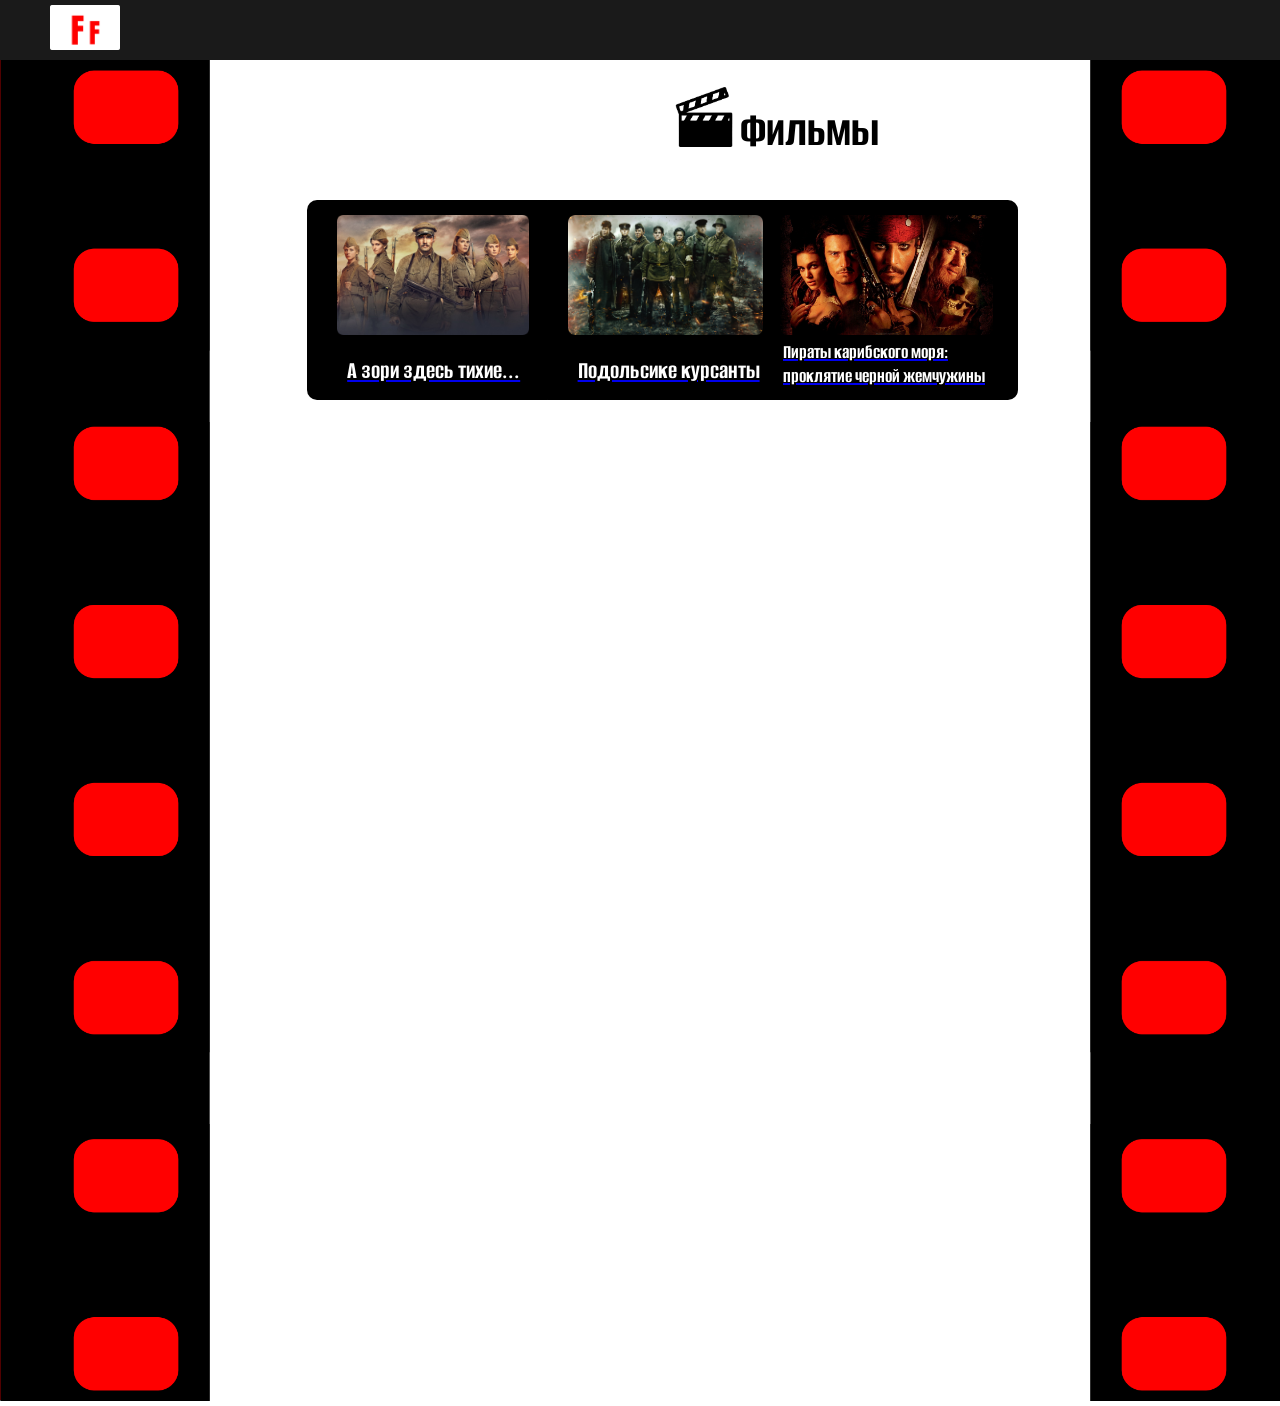
<file: films.html>
<!DOCTYPE html>
<html lang="ru">
<head>
	<meta charset="UTF-8">
	<title>FilmFan</title>
	<link rel="icon" type="image/png." href="img/loo2.png"/>
	<link rel="stylesheet" href="css/stylesF.css">
	
	<link rel="preconnect" href="https://fonts.googleapis.com">
	<link rel="preconnect" href="https://fonts.gstatic.com" crossorigin>
	<link href="https://fonts.googleapis.com/css2?family=Alumni+Sans:wght@200&family=Comfortaa:wght@400;500&family=Comforter&family=Exo+2:wght@300&family=Roboto+Condensed&family=Rubik+Glitch&family=Rubik+Mono+One&display=swap" rel="stylesheet">
	
</head>
<body>
	<header class="header">
		<a href="index.html"><img src="img/loo2.png" hspace="50px" vspace="5px" height="45px"></a>
	</header>
	<section class="fon">
		<center>
			<img src="img/BackgroundF.png" width="1300px">
			<div id="Navfilms">
				<img src="img/znachok1.png" alt="znachok" height="60px">
			<div class="Navfilms">
			<h2>
				<p align="center">Фильмы</p>
			</h2>
		</center>
	</section>
	<div class="tests">
		<a href="#zatemnenief1"><div class="testf1">
			<img src="img/film1.png" alt="pic" height="120px" vspace="15px" hspace="30px">
			<a href="#zatemnenief1" class="nazvanie"><h4 class="film1">А зори здесь тихие...</h4></a>
		</div></a>
		<a href="#zatemnenief2"><div class="testf2">
			<img src="img/film2.png" alt="pic" height="120px" vspace="15px" hspace="30px">
			<a href="#zatemnenief2" class="nazvanie"><h4 class="film2">Подольсике курсанты</h4></a>
		</div></a>
		<a href="#zatemnenief3"><div class="testf3">
			<img src="img/film3.png" alt="pic" height="120px" vspace="15px" hspace="12px">
			<a href="#zatemnenief3" class="nazvanie"><h4 class="film3">Пираты карибского моря:<br>проклятие черной жемчужины</h4></a>
		</div></a>
	</div>
	
	<div id="zatemnenief1">
		<div id="oknof1">
			<h6 class="nazvfilm">А зори здесь тихие...</h6><br>
			<img class="fotkif1" src="img/azori3.jpg" alt="pic" height="150px" vspace="10px">
			<img class="fotkif1" src="img/azori2.jpg" alt="pic" height="150px" vspace="10px">
			<img class="fotkif1" src="img/azori7.jpg" alt="pic" height="150px" vspace="10px">
			<img class="fotkif1" src="img/azori1.jpg" alt="pic" height="150px" vspace="10px"><br>
			<h6><p align="left" class="linef1">Краткое описание:<br>
			Май 1942 года. В самый разгар Великой Отечественной войны вдалеке от линии фронта у забытого богом разъезда<br>
			немцы выбрасывают десант с целью пробраться на Кировскую железную дорогу и Беломорско-Балтийский канал.<br>
			Это не обычные солдаты-пехотинцы, а опытные тренированные диверсанты, элита войск СС. А против них —<br>
			старшина Васков и пять девчонок-зенитчиц. Казалось бы, бой местного значения, но на кону — стратегически<br>
			важная транспортная aртерия, соединяющая значимые центры страны. Смогут ли старшина и его хрупкие новобранцы
			предотвратить нацистскую диверсию, и какой ценой?</p></h6><br>
			
			<a href="testf1.html" class="nachattestf1">Начать тест</a>
			
			<a href="#" class="closef1">Закрыть</a>
		</div>
		</div>
		
		<div id="zatemnenief2">
		<div id="oknof2">
			<h6 class="nazvfilm">Подольские курсанты</h6><br>
			<img class="fotkif1" src="img/podolsk1.jpg" alt="pic" height="150px" vspace="10px">
			<img class="fotkif1" src="img/podolsk3.jpg" alt="pic" height="150px" vspace="10px">
			<img class="fotkif1" src="img/podolsk4.jpg" alt="pic" height="150px" vspace="10px">
			<img class="fotkif1" src="img/podolsk6.jpg" alt="pic" height="150px" vspace="10px"><br>
			<h6><p align="left" class="linef2">Краткое описание:<br>
			Осень 1941 года. В подольских училищах проходят основательную подготовку будущие командиры Красной Армии.<br>
			Большинству еще нет и двадцати лет: они учатся, дружат, влюбляются, строят планы, но когда поступает<br>
			неожиданный приказ выдвигаться на передовую, они идут – на смерть и бессмертие. Немцы прорываются к<br>
			Москве: необходимо мобилизовать все силы, лишь бы задержать противника на пять-шесть дней до подхода<br>
			резервов Ставки. Вместо этого защитникам Ильинского рубежа удается продержаться 12 дней. После неравных<br>
			боев из трех с половиной тысяч курсанто возвращается менее тысячи. За свою короткую юность главные герои<br>
			успевают пережить первую любовь, испытать на прочность мужскую дружбу и спасти Москву, не подпустив к ней врага.</p></h6><br>
			
			<a href="#zatemnenien" class="nachattestf2">Начать тест</a>
			
			<a href="#" class="closef2">Закрыть</a>
		</div>
		</div>
		
		<div id="zatemnenien">
		<div id="oknon">
			<br>
			<br>
			<br>
			Извините, тест по этому фильму ещё не готов, загляните позже!</p></h6><br>
			
			<a href="#" class="closen">Закрыть</a>
		</div>
		</div>
		
		<div id="zatemnenief3">
		<div id="oknof3">
			<h6 class="nazvfilm3">Пираты карибского моря: проклятие черной жемчужины</h6><br>
			<img class="fotkif3" src="img/pir6.jpg" alt="pic" height="150px" vspace="10px">
			<img class="fotkif3" src="img/pir4.jpg" alt="pic" height="150px" vspace="10px">
			<img class="fotkif3" src="img/pir1.jpg" alt="pic" height="150px" vspace="10px">
			<img class="fotkif3" src="img/pir5.jpg" alt="pic" height="150px" vspace="10px"><br>
			<h6><p align="left" class="linef3">Краткое описание:<br>
			<br>
			Жизнь харизматичного авантюриста, капитана Джека Воробья, полная увлекательных приключений, резко меняется,
			когда его заклятый враг капитан Барбосса похищает корабль Джека Черную Жемчужину, а затем нападает на Порт
			Ройал и крадет прекрасную дочь губернатора Элизабет Свонн.
			Друг детства Элизабет Уилл Тернер вместе с Джеком
			возглавляет спасательную экспедицию на самом быстром корабле Британии, чтобы вызволить девушку и заодно
			отобрать у злодея Черную Жемчужину. Вслед за этой парочкой отправляется амбициозный коммодор Норрингтон,
			который к тому же числится женихом Элизабет.
			Однако Уилл не знает, что над Барбоссой висит вечное проклятие,
			при лунном свете превращающее его с командой в живых скелетов. Проклятье будет снято лишь тогда, когда
			украденное золото Ацтеков будет возвращено пиратами на старое место.</p></h6><br>
			
			<a href="testf3.html" class="nachattestf3">Начать тест</a>
			
			<a href="#" class="closef3">Закрыть</a>
		</div>
		</div>
		
</body>
</html>
</file>
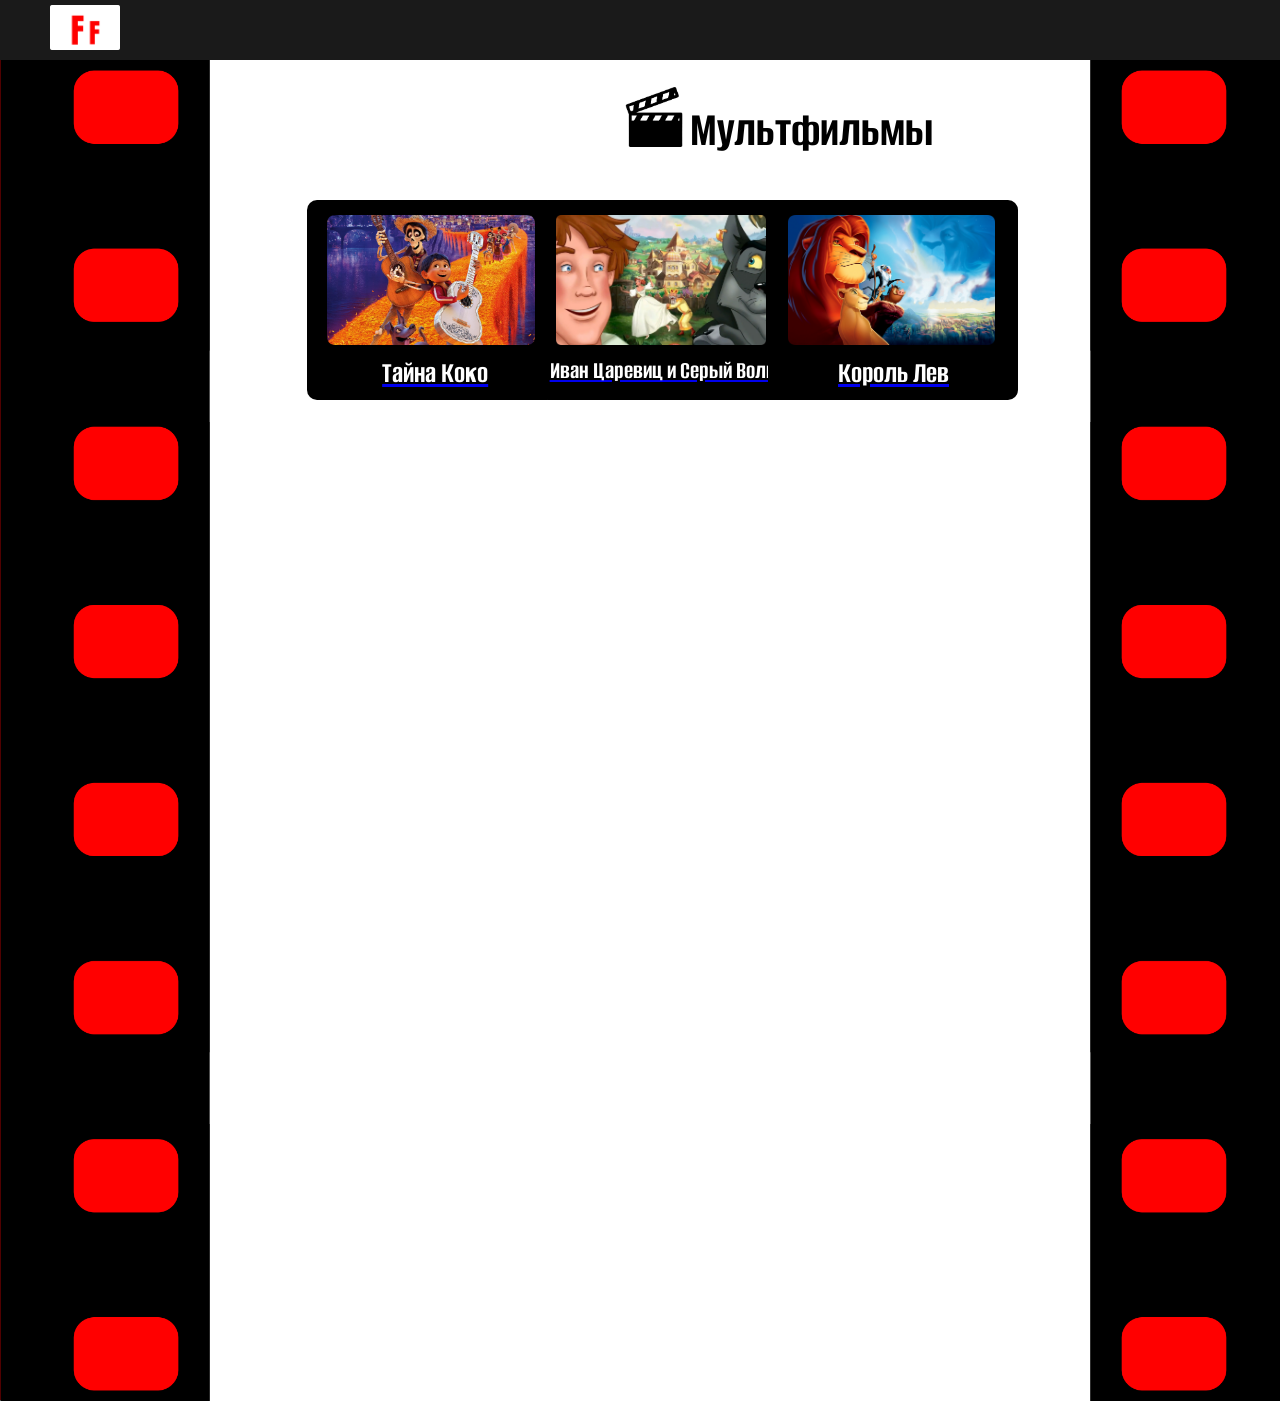
<file: mult.html>
<!DOCTYPE html>
<html lang="ru">
<head>
	<meta charset="UTF-8">
	<title>FilmFan</title>
	<link rel="icon" type="image/png." href="img/loo2.png"/>
	<link rel="stylesheet" href="css/stylesM.css">
	
	<link rel="preconnect" href="https://fonts.googleapis.com">
	<link rel="preconnect" href="https://fonts.gstatic.com" crossorigin>
	<link href="https://fonts.googleapis.com/css2?family=Alumni+Sans:wght@200&family=Comfortaa:wght@400;500&family=Comforter&family=Exo+2:wght@300&family=Roboto+Condensed&family=Rubik+Glitch&family=Rubik+Mono+One&display=swap" rel="stylesheet">
	
</head>
<body>
	<header class="header">
		<a href="index.html"><img src="img/loo2.png" hspace="50px" vspace="5px" height="45px"></a>
	</header>
	<section class="fon">
		<center>
			<img src="img/BackgroundF.png" width="1300px">
			<div id="Navfilms">
				<img src="img/znachok1.png" alt="znachok" height="60px">
			<div class="Navfilms">
			<h2>
				<p align="center">Мультфильмы</p>
			</h2>
		</center>
	</section>
	<div class="tests">
		<a href="#zatemneniem1"><div class="testm1">
			<img src="img/mult1.png" alt="pic" height="130px" vspace="15px" hspace="20px">
			<a href="#zatemneniem1" class="nazvanie"><h5 class="mult1">Тайна Коко</h5></a>
		</div></a>
		<a href="#zatemneniem2"><div class="testm2">
			<img src="img/mult2.png" alt="pic" height="130px" vspace="15px" hspace="18px">
			<a href="#zatemneniem2" class="nazvanie"><h5 class="mult2">Иван Царевиц и Серый Волк</h5></a>
		</div></a>
		<a href="#zatemneniem3"><div class="testm3">
			<img src="img/mult3.png" alt="pic" height="130px" vspace="15px" hspace="20px">
			<a href="#zatemneniem3" class="nazvanie"><h5 class="mult3">Король Лев</h5></a>
		</div></a>
	</div>
	
	<div id="zatemneniem1">
		<div id="oknom1">
			<h6 class="nazvmult1">Тайна Коко</h6><br>
			<img class="fotki" src="img/coco6.jpg" alt="pic" height="135px" vspace="10px">
			<img class="fotki" src="img/coco3.jpg" alt="pic" height="135px" vspace="10px">
			<img class="fotki" src="img/coco2.jpg" alt="pic" height="135px" vspace="10px">
			<img class="fotki" src="img/coco4.jpg" alt="pic" height="135px" vspace="10px"><br>
			<h6><p align="left" class="linem1">Краткое описание:<br>
			<br>
			12-летний Мигель живёт в мексиканской деревушке в семье сапожников и тайно мечтает стать музыкантом. Тайно,
			потому что в его семье музыка считается проклятием. Когда-то его прапрадед оставил жену, прапрабабку Мигеля,
			ради мечты, которая теперь не даёт спокойно жить и его праправнуку. С тех пор музыкальная тема в семье стала
			табу. Мигель обнаруживает, что между ним и его любимым певцом Эрнесто де ла Крусом, ныне покойным,
			существует некая связь. Паренёк отправляется к своему кумиру в Страну Мёртвых, где встречает души предков.
			Мигель знакомится там с духом-скелетом по имени Гектор, который становится его проводником. Вдвоём они
			отправляются на поиски де ла Круса.</p></h6><br>
			
			<a href="testm1.html" class="nachattestm1">Начать тест</a>
			
			<a href="#" class="closem1">Закрыть</a>
		</div>
		</div>
		
		<div id="zatemneniem2">
		<div id="oknom2">
			<h6 class="nazvmult2">Иван Царевич и Серый Волк</h6><br>
			<img class="fotki" src="img/ivan1.jpg" alt="pic" height="135px" vspace="10px">
			<img class="fotki" src="img/ivan2.jpg" alt="pic" height="135px" vspace="10px">
			<img class="fotki" src="img/ivan4.jpg" alt="pic" height="135px" vspace="10px">
			<img class="fotki" src="img/ivan6.jpg" alt="pic" height="135px" vspace="10px"><br>
			<h6><p align="left" class="linem2">Краткое описание:<br>
			<br>
			В некотором царстве, в некотором государстве жила-была царская дочь Василиса. И всем она была хороша –
			и красива, и умна, да только замуж выходить не хотела. И решил тогда царь выдать её за первого встречного.
			А первым встречным оказывается Иван из соседнего царства… Но, чтобы стать мужем царской дочки, нужно Ивану
			пройти сказочное испытание. А приказал ему царь-батюшка пойти Ивану туда «не знаю — куда» и найти «то, не
			знаю что». Отправился Иван со своим помощником Серым Волком в Тридевятое царство. А Кот Учёный рассказал
			ему, что есть один колодец из которого доносятся загадочные звуки, и дал с собой в дорогу волшебное зеркало…</p></h6><br>
			
			<a href="testm2.html" class="nachattestm2">Начать тест</a>
			
			<a href="#" class="closem2">Закрыть</a>
		</div>
		</div>
		
		<div id="zatemneniem3">
		<div id="oknom3">
			<h6 class="nazvmult3">Король Лев</h6><br>
			<img class="fotki" src="img/korol1.jpg" alt="pic" height="150px" vspace="10px">
			<img class="fotki" src="img/korol2.jpg" alt="pic" height="150px" vspace="10px">
			<img class="fotki" src="img/korol3.jpg" alt="pic" height="150px" vspace="10px">
			<img class="fotki" src="img/korol4.jpg" alt="pic" height="150px" vspace="10px"><br>
			<h6><p align="left" class="linem3">Краткое описание:<br>
			<br>
			У величественного Короля-Льва Муфасы рождается наследник по имени Симба. Уже в детстве любознательный
			малыш становится жертвой интриг своего завистливого дяди Шрама, мечтающего о власти.<br>
			<br>
			Симба познаёт горе утраты, предательство и изгнание, но в конце концов обретает верных друзей и находит
			любимую. Закалённый испытаниями, он в нелёгкой борьбе отвоёвывает своё законное место в «Круге жизни»,
			осознав, что значит быть настоящим Королём.</p></h6><br>
			<a href="#zatemnenien" class="nachattestm3">Начать тест</a>
			
			<a href="#" class="closem3">Закрыть</a>
		</div>
		</div>
		
		<div id="zatemnenien">
		<div id="oknon">
			<br>
			<br>
			<br>
			Извините, тест по этому мультфильму ещё не готов, загляните позже!</p></h6><br>
			
			<a href="#" class="closen">Закрыть</a>
		</div>
		</div>
</body>
</html>
</file>
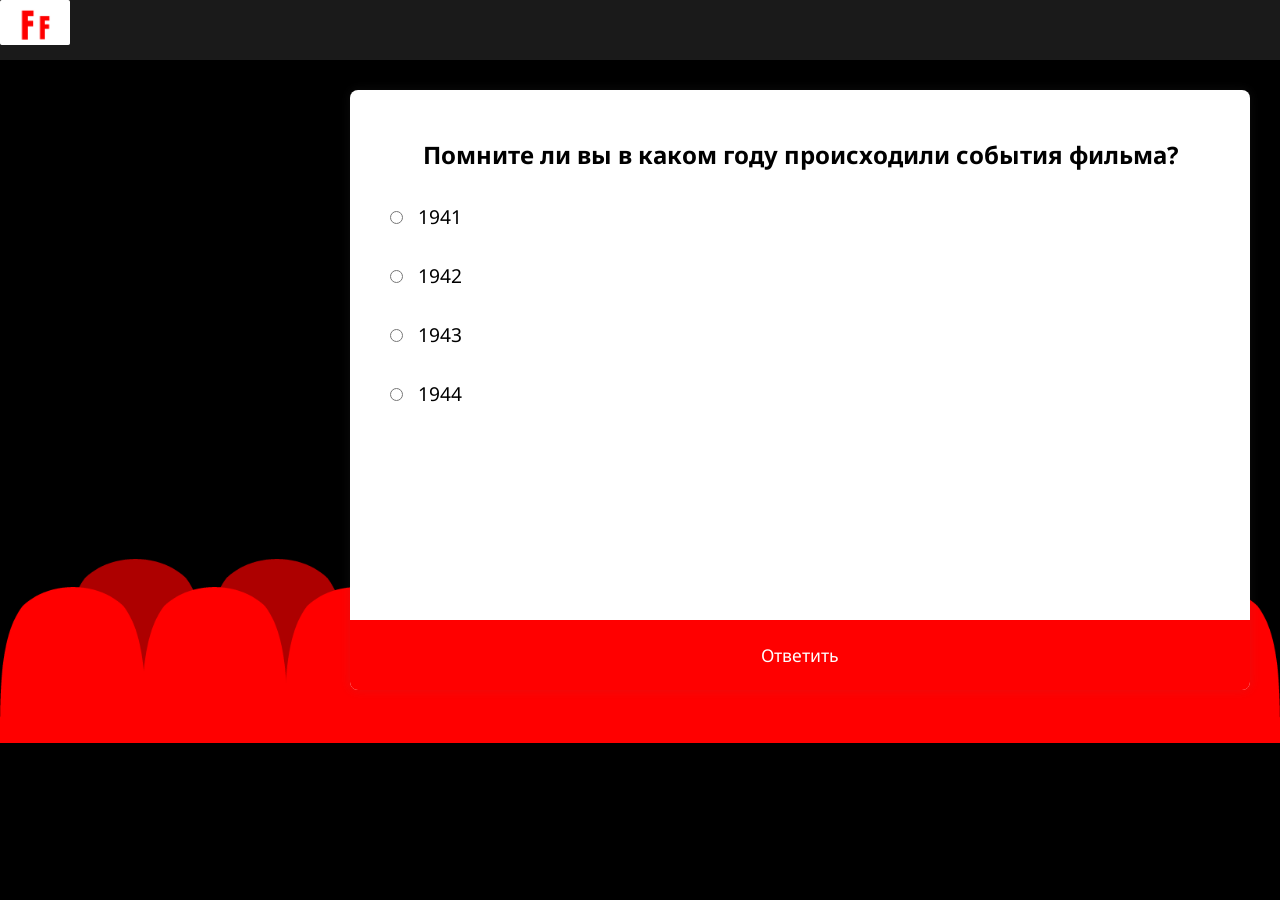
<file: testf1.html>
<!DOCTYPE html>
<html lang="ru">
<head>
	<meta charset="UTF-8">
	<title>FilmFan</title>
	<link rel="icon" type="image/png." href="img/loo2.png"/>
	<link rel="stylesheet" href="css/stylesTF1.css">
	
	<link rel="preconnect" href="https://fonts.googleapis.com">
	<link rel="preconnect" href="https://fonts.gstatic.com" crossorigin>
	<link href="https://fonts.googleapis.com/css2?family=Alumni+Sans:wght@200&family=Comfortaa:wght@400;500&family=Comforter&family=Exo+2:wght@300&family=Roboto+Condensed&family=Rubik+Glitch&family=Rubik+Mono+One&display=swap" rel="stylesheet">
	
	
</head>
<body>

	<header class="header">
		<a href="index.html"><img src="img/loo2.png" class="logo" height="45px" hspace="10px"></a>
	</header>
	
	<section class="fon">
		<img src="img/fon.png" class="imf">
	</section>

	<div class="quiz" id="quiz">

		<div class="quiz-header" id="header">
			<h2 class="title">Загружаем вопрос...</h2>

			<h2 class="title">%title%</h2>
			<h3 class="summary">%message%</h3>
			<p class="result">%result%</p>
		</div>

		<ul class="quiz-list" id="list">
			<li>
				<label>
					<input type="radio" class="answer" name="answer" />
					<span>Ответ...</span>
				</label>
			</li>
			<li>
				<label>
					<input type="radio" class="answer" name="answer" />
					<span>Ответ...</span>
				</label>
			</li>
		</ul>

		<button class="quiz-submit submit" id="submit">Ответить</button>

	</div>

	<script src="js/testf.js"></script>
	
</body>
</html>
</file>
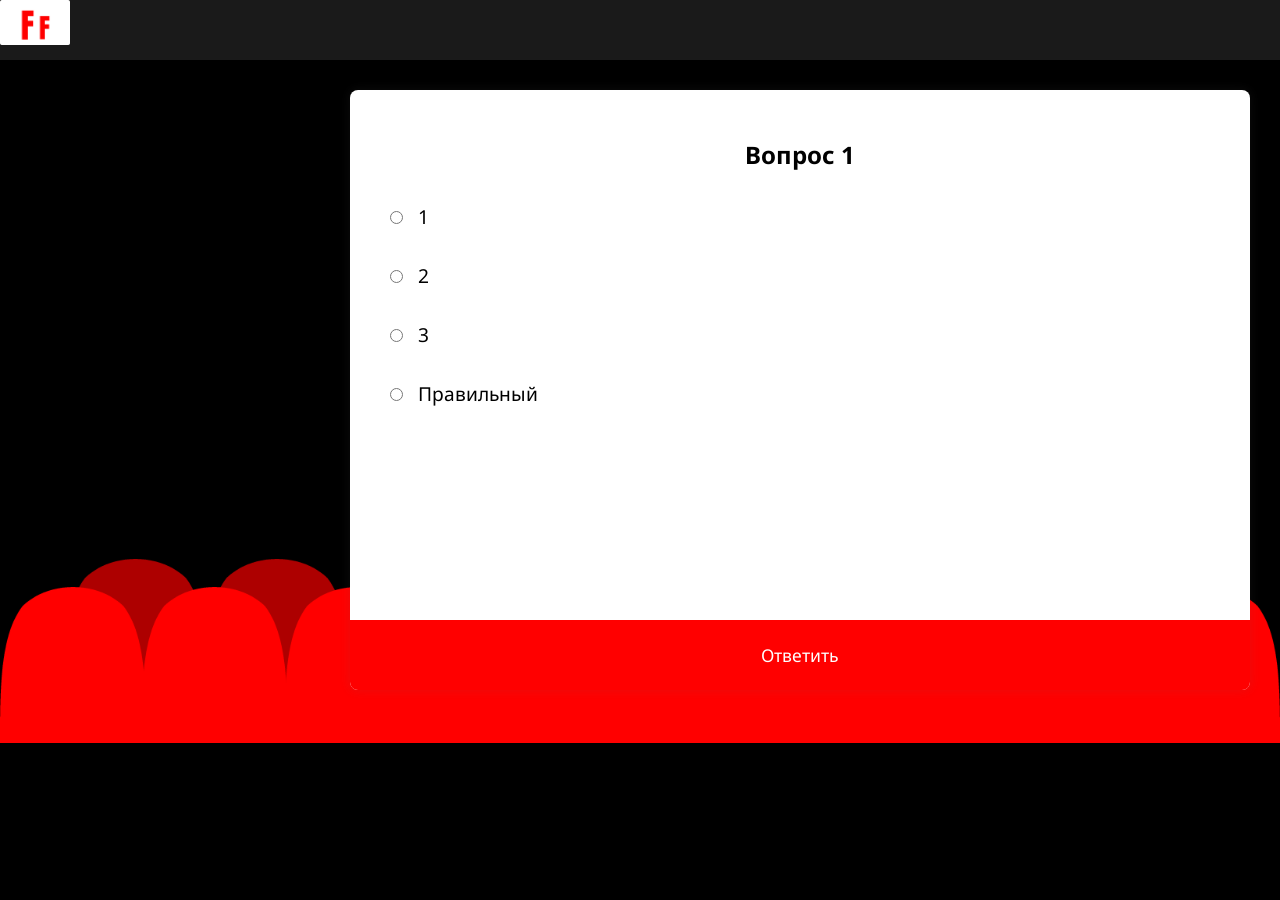
<file: testf2.html>
<!DOCTYPE html>
<html lang="ru">
<head>
	<meta charset="UTF-8">
	<title>FilmFan</title>
	<link rel="icon" type="image/png." href="img/loo2.png"/>
	<link rel="stylesheet" href="css/stylesTF2.css">
	
	<link rel="preconnect" href="https://fonts.googleapis.com">
	<link rel="preconnect" href="https://fonts.gstatic.com" crossorigin>
	<link href="https://fonts.googleapis.com/css2?family=Alumni+Sans:wght@200&family=Comfortaa:wght@400;500&family=Comforter&family=Exo+2:wght@300&family=Roboto+Condensed&family=Rubik+Glitch&family=Rubik+Mono+One&display=swap" rel="stylesheet">
	
	
</head>
<body>

	<header class="header">
		<a href="index.html"><img src="img/loo2.png" class="logo" height="45px" hspace="10px"></a>
	</header>
	
	<section class="fon">
		<img src="img/fon.png" class="imf">
	</section>

	<div class="quiz" id="quiz">

		<div class="quiz-header" id="header">
			<h2 class="title">Загружаем вопрос...</h2>

			<h2 class="title">%title%</h2>
			<h3 class="summary">%message%</h3>
			<p class="result">%result%</p>
		</div>

		<ul class="quiz-list" id="list">
			<li>
				<label>
					<input type="radio" class="answer" name="answer" />
					<span>Ответ...</span>
				</label>
			</li>
			<li>
				<label>
					<input type="radio" class="answer" name="answer" />
					<span>Ответ...</span>
				</label>
			</li>
		</ul>

		<button class="quiz-submit submit" id="submit">Ответить</button>

	</div>

	<script src="js/testf2.js"></script>
	
</body>
</html>
</file>
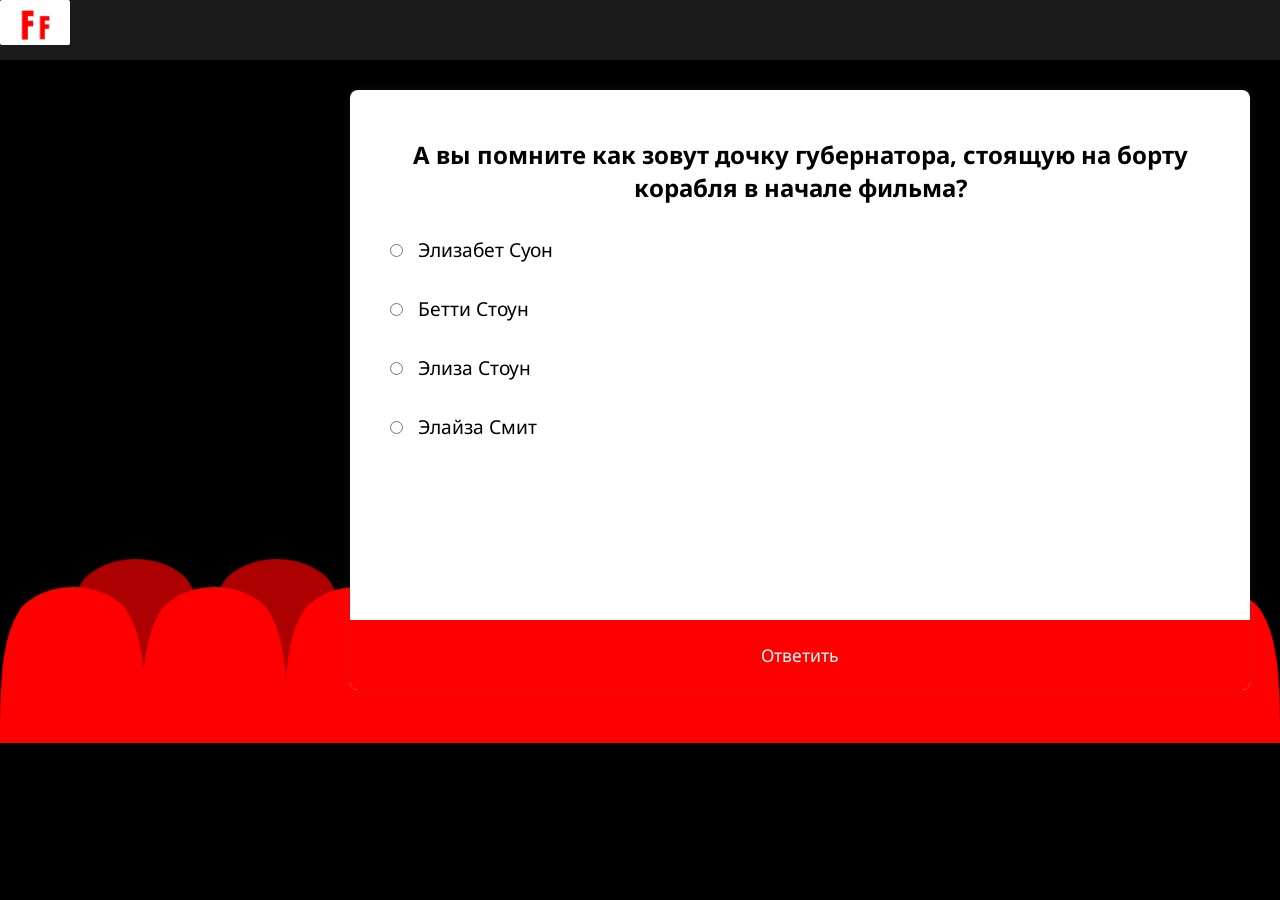
<file: testf3.html>
<!DOCTYPE html>
<html lang="ru">
<head>
	<meta charset="UTF-8">
	<title>FilmFan</title>
	<link rel="icon" type="image/png." href="img/loo2.png"/>
	<link rel="stylesheet" href="css/stylesTF3.css">
	
	<link rel="preconnect" href="https://fonts.googleapis.com">
	<link rel="preconnect" href="https://fonts.gstatic.com" crossorigin>
	<link href="https://fonts.googleapis.com/css2?family=Alumni+Sans:wght@200&family=Comfortaa:wght@400;500&family=Comforter&family=Exo+2:wght@300&family=Roboto+Condensed&family=Rubik+Glitch&family=Rubik+Mono+One&display=swap" rel="stylesheet">
	
	
</head>
<body>

	<header class="header">
		<a href="index.html"><img src="img/loo2.png" class="logo" height="45px" hspace="10px"></a>
	</header>
	
	<section class="fon">
		<img src="img/fon.png" class="imf">
	</section>

	<div class="quiz" id="quiz">

		<div class="quiz-header" id="header">
			<h2 class="title">Загружаем вопрос...</h2>

			<h2 class="title">%title%</h2>
			<h3 class="summary">%message%</h3>
			<p class="result">%result%</p>
		</div>

		<ul class="quiz-list" id="list">
			<li>
				<label>
					<input type="radio" class="answer" name="answer" />
					<span>Ответ...</span>
				</label>
			</li>
			<li>
				<label>
					<input type="radio" class="answer" name="answer" />
					<span>Ответ...</span>
				</label>
			</li>
		</ul>

		<button class="quiz-submit submit" id="submit">Ответить</button>

	</div>

	<script src="js/testf3.js"></script>
	
</body>
</html>
</file>
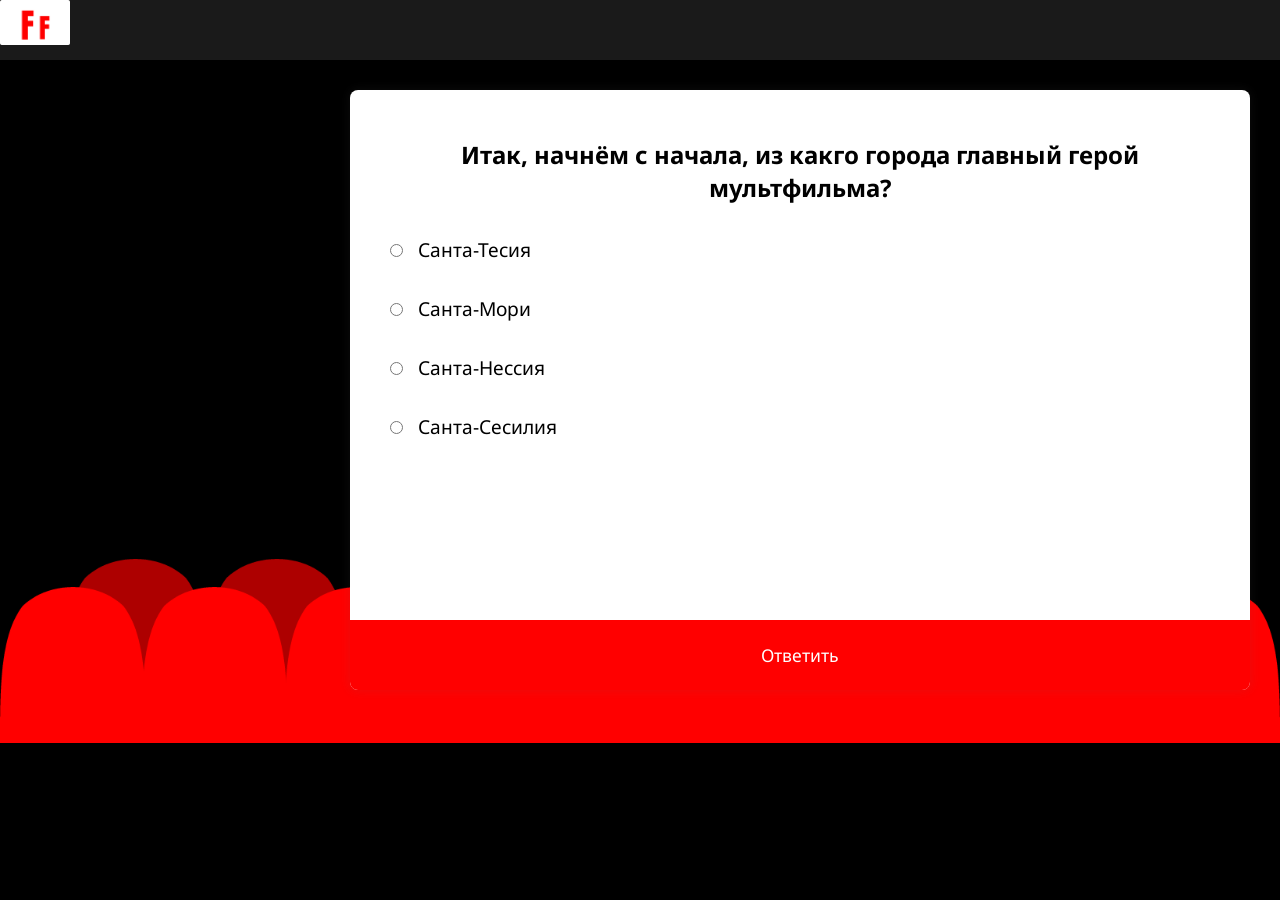
<file: testm1.html>
<!DOCTYPE html>
<html lang="ru">
<head>
	<meta charset="UTF-8">
	<title>FilmFan</title>
	<link rel="icon" type="image/png." href="img/loo2.png"/>
	<link rel="stylesheet" href="css/stylesM1.css">
	
	<link rel="preconnect" href="https://fonts.googleapis.com">
	<link rel="preconnect" href="https://fonts.gstatic.com" crossorigin>
	<link href="https://fonts.googleapis.com/css2?family=Alumni+Sans:wght@200&family=Comfortaa:wght@400;500&family=Comforter&family=Exo+2:wght@300&family=Roboto+Condensed&family=Rubik+Glitch&family=Rubik+Mono+One&display=swap" rel="stylesheet">
	
	
</head>
<body>

	<header class="header">
		<a href="index.html"><img src="img/loo2.png" class="logo" height="45px" hspace="10px"></a>
	</header>
	
	<section class="fon">
		<img src="img/fon.png" class="imf">
	</section>

	<div class="quiz" id="quiz">

		<div class="quiz-header" id="header">
			<h2 class="title">Загружаем вопрос...</h2>

			<h2 class="title">%title%</h2>
			<h3 class="summary">%message%</h3>
			<p class="result">%result%</p>
		</div>

		<ul class="quiz-list" id="list">
			<li>
				<label>
					<input type="radio" class="answer" name="answer" />
					<span>Ответ...</span>
				</label>
			</li>
			<li>
				<label>
					<input type="radio" class="answer" name="answer" />
					<span>Ответ...</span>
				</label>
			</li>
		</ul>

		<button class="quiz-submit submit" id="submit">Ответить</button>

	</div>

	<script src="js/testm1.js"></script>
	
</body>
</html>
</file>
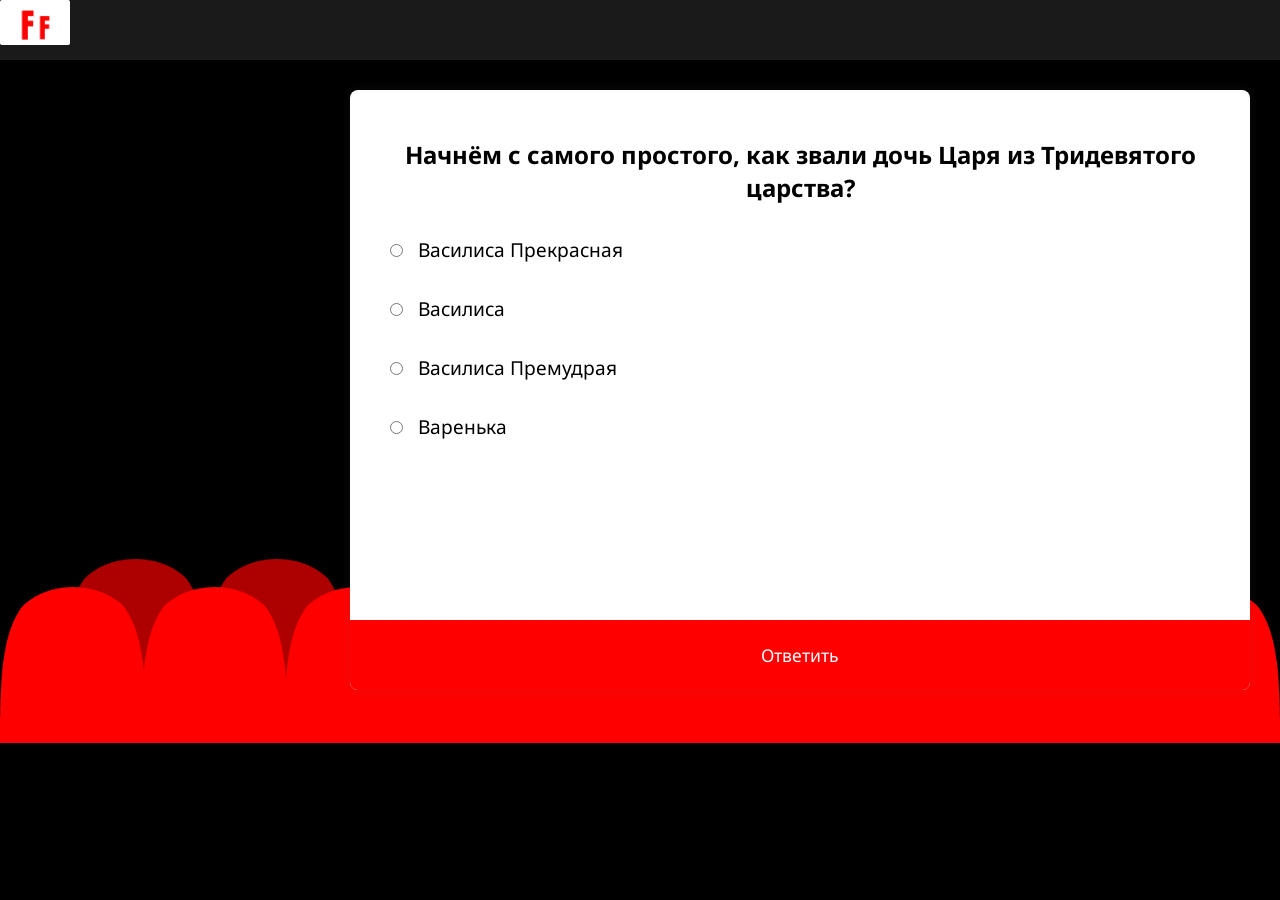
<file: testm2.html>
<!DOCTYPE html>
<html lang="ru">
<head>
	<meta charset="UTF-8">
	<title>FilmFan</title>
	<link rel="icon" type="image/png." href="img/loo2.png"/>
	<link rel="stylesheet" href="css/stylesM2.css">
	
	<link rel="preconnect" href="https://fonts.googleapis.com">
	<link rel="preconnect" href="https://fonts.gstatic.com" crossorigin>
	<link href="https://fonts.googleapis.com/css2?family=Alumni+Sans:wght@200&family=Comfortaa:wght@400;500&family=Comforter&family=Exo+2:wght@300&family=Roboto+Condensed&family=Rubik+Glitch&family=Rubik+Mono+One&display=swap" rel="stylesheet">
	
	
</head>
<body>

	<header class="header">
		<a href="index.html"><img src="img/loo2.png" class="logo" height="45px" hspace="10px"></a>
	</header>
	
	<section class="fon">
		<img src="img/fon.png" class="imf">
	</section>

	<div class="quiz" id="quiz">

		<div class="quiz-header" id="header">
			<h2 class="title">Загружаем вопрос...</h2>

			<h2 class="title">%title%</h2>
			<h3 class="summary">%message%</h3>
			<p class="result">%result%</p>
		</div>

		<ul class="quiz-list" id="list">
			<li>
				<label>
					<input type="radio" class="answer" name="answer" />
					<span>Ответ...</span>
				</label>
			</li>
			<li>
				<label>
					<input type="radio" class="answer" name="answer" />
					<span>Ответ...</span>
				</label>
			</li>
		</ul>

		<button class="quiz-submit submit" id="submit">Ответить</button>

	</div>

	<script src="js/testm2.js"></script>
	
</body>
</html>
</file>
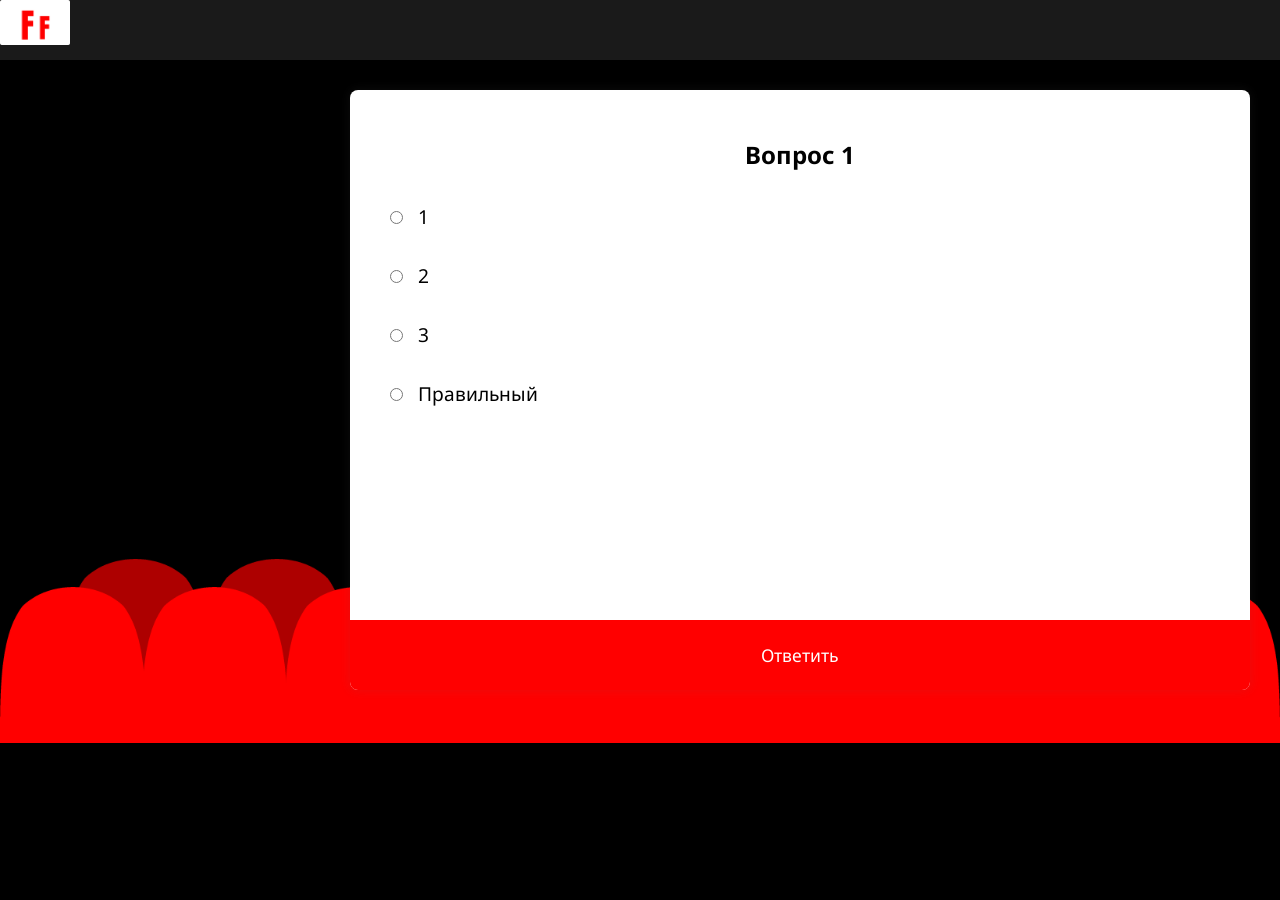
<file: testm3.html>
<!DOCTYPE html>
<html lang="ru">
<head>
	<meta charset="UTF-8">
	<title>FilmFan</title>
	<link rel="icon" type="image/png." href="img/loo2.png"/>
	<link rel="stylesheet" href="css/stylesM3.css">
	
	<link rel="preconnect" href="https://fonts.googleapis.com">
	<link rel="preconnect" href="https://fonts.gstatic.com" crossorigin>
	<link href="https://fonts.googleapis.com/css2?family=Alumni+Sans:wght@200&family=Comfortaa:wght@400;500&family=Comforter&family=Exo+2:wght@300&family=Roboto+Condensed&family=Rubik+Glitch&family=Rubik+Mono+One&display=swap" rel="stylesheet">
	
	
</head>
<body>

	<header class="header">
		<a href="index.html"><img src="img/loo2.png" class="logo" height="45px" hspace="10px"></a>
	</header>
	
	<section class="fon">
		<img src="img/fon.png" class="imf">
	</section>

	<div class="quiz" id="quiz">

		<div class="quiz-header" id="header">
			<h2 class="title">Загружаем вопрос...</h2>

			<h2 class="title">%title%</h2>
			<h3 class="summary">%message%</h3>
			<p class="result">%result%</p>
		</div>

		<ul class="quiz-list" id="list">
			<li>
				<label>
					<input type="radio" class="answer" name="answer" />
					<span>Ответ...</span>
				</label>
			</li>
			<li>
				<label>
					<input type="radio" class="answer" name="answer" />
					<span>Ответ...</span>
				</label>
			</li>
		</ul>

		<button class="quiz-submit submit" id="submit">Ответить</button>

	</div>

	<script src="js/testm3.js"></script>
	
</body>
</html>
</file>
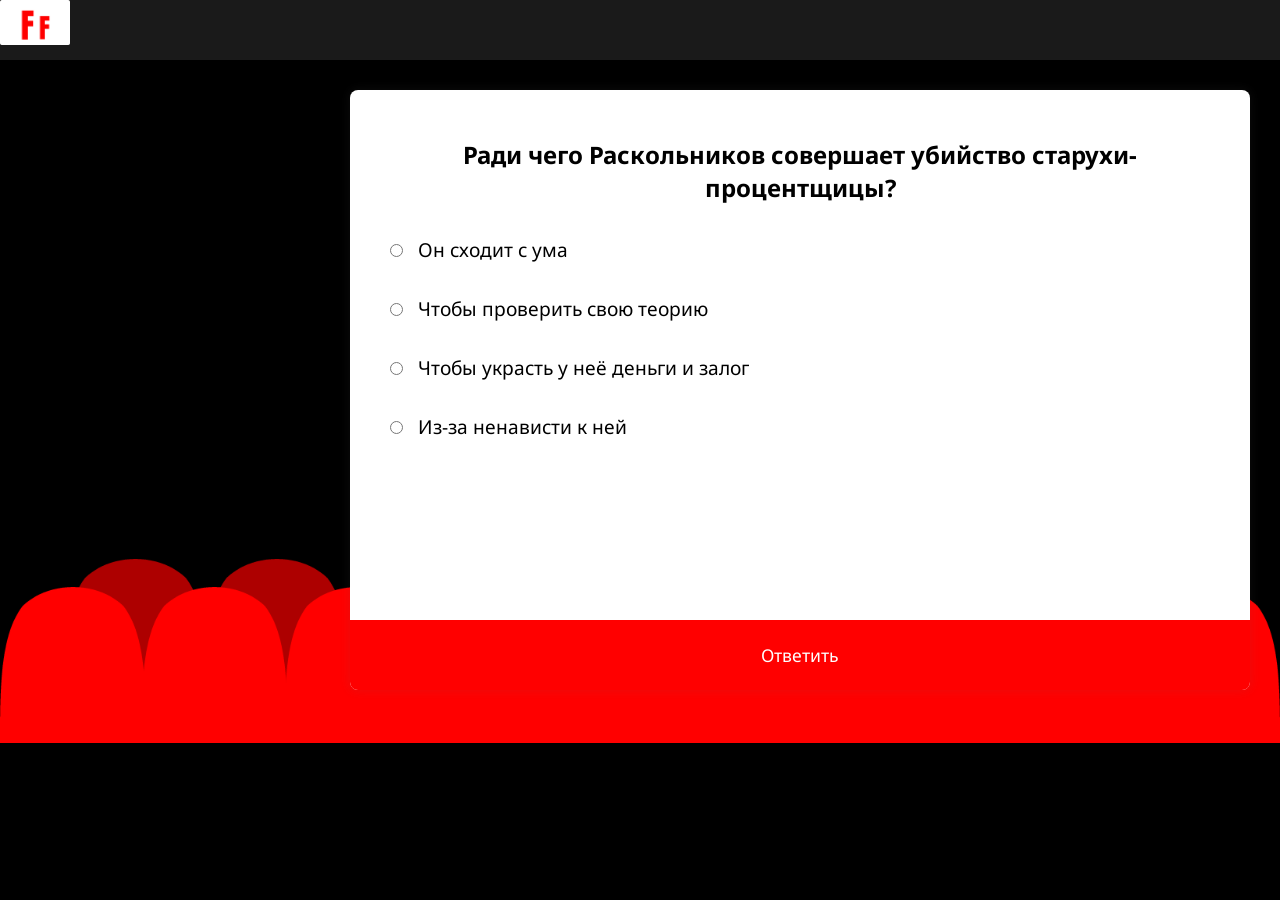
<file: tests1.html>
<!DOCTYPE html>
<html lang="ru">
<head>
	<meta charset="UTF-8">
	<title>FilmFan</title>
	<link rel="icon" type="image/png." href="img/loo2.png"/>
	<link rel="stylesheet" href="css/stylesTS1.css">
	
	<link rel="preconnect" href="https://fonts.googleapis.com">
	<link rel="preconnect" href="https://fonts.gstatic.com" crossorigin>
	<link href="https://fonts.googleapis.com/css2?family=Alumni+Sans:wght@200&family=Comfortaa:wght@400;500&family=Comforter&family=Exo+2:wght@300&family=Roboto+Condensed&family=Rubik+Glitch&family=Rubik+Mono+One&display=swap" rel="stylesheet">
	
	
</head>
<body>

	<header class="header">
		<a href="index.html"><img src="img/loo2.png" class="logo" height="45px" hspace="10px"></a>
	</header>
	
	<section class="fon">
		<img src="img/fon.png" class="imf">
	</section>

	<div class="quiz" id="quiz">

		<div class="quiz-header" id="header">
			<h2 class="title">Загружаем вопрос...</h2>

			<h2 class="title">%title%</h2>
			<h3 class="summary">%message%</h3>
			<p class="result">%result%</p>
		</div>

		<ul class="quiz-list" id="list">
			<li>
				<label>
					<input type="radio" class="answer" name="answer" />
					<span>Ответ...</span>
				</label>
			</li>
			<li>
				<label>
					<input type="radio" class="answer" name="answer" />
					<span>Ответ...</span>
				</label>
			</li>
		</ul>

		<button class="quiz-submit submit" id="submit">Ответить</button>

	</div>

	<script src="js/tests1.js"></script>
	
</body>
</html>
</file>
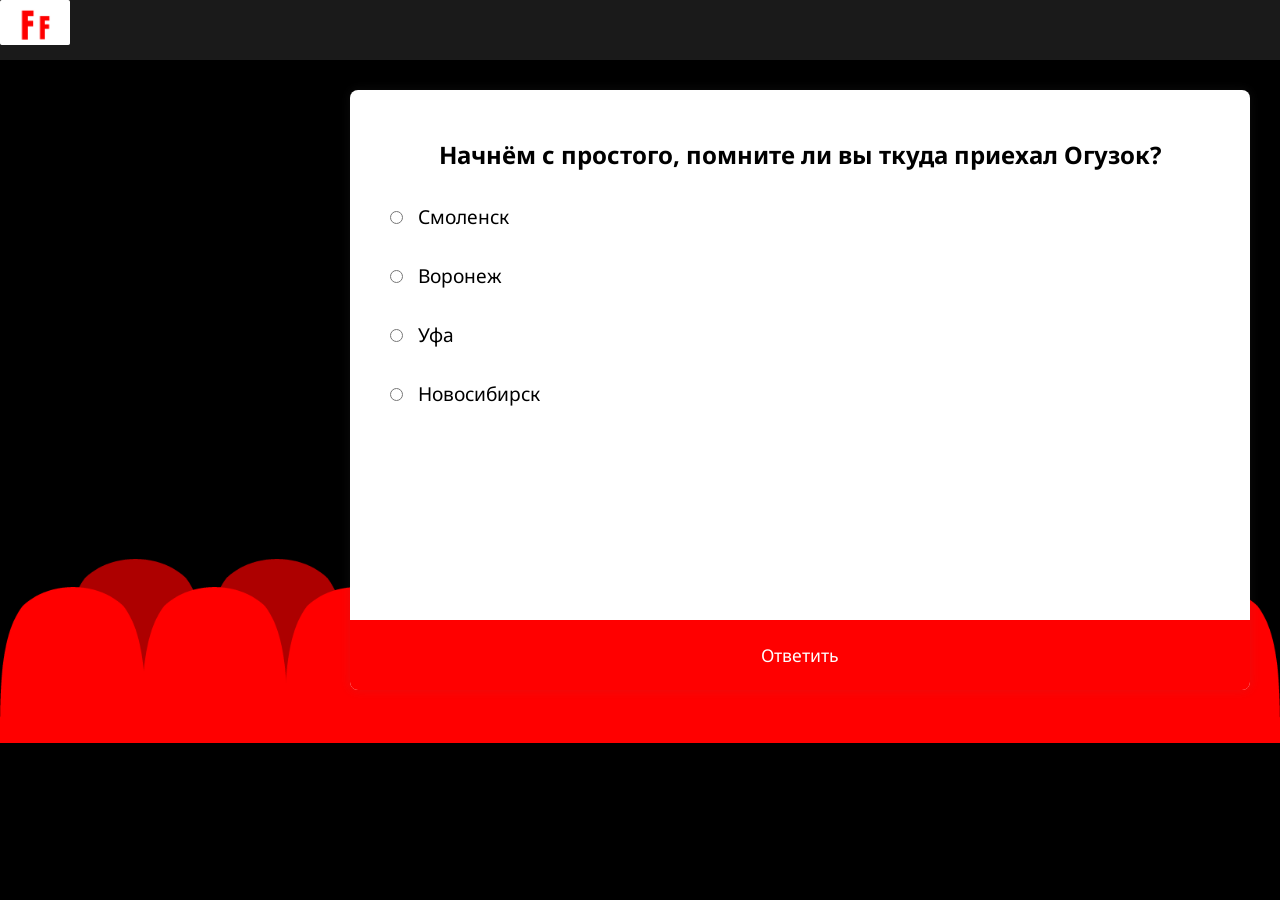
<file: tests2.html>
<!DOCTYPE html>
<html lang="ru">
<head>
	<meta charset="UTF-8">
	<title>FilmFan</title>
	<link rel="icon" type="image/png." href="img/loo2.png"/>
	<link rel="stylesheet" href="css/stylesTS2.css">
	
	<link rel="preconnect" href="https://fonts.googleapis.com">
	<link rel="preconnect" href="https://fonts.gstatic.com" crossorigin>
	<link href="https://fonts.googleapis.com/css2?family=Alumni+Sans:wght@200&family=Comfortaa:wght@400;500&family=Comforter&family=Exo+2:wght@300&family=Roboto+Condensed&family=Rubik+Glitch&family=Rubik+Mono+One&display=swap" rel="stylesheet">
	
	
</head>
<body>

	<header class="header">
		<a href="index.html"><img src="img/loo2.png" class="logo" height="45px" hspace="10px"></a>
	</header>
	
	<section class="fon">
		<img src="img/fon.png" class="imf">
	</section>

	<div class="quiz" id="quiz">

		<div class="quiz-header" id="header">
			<h2 class="title">Загружаем вопрос...</h2>

			<h2 class="title">%title%</h2>
			<h3 class="summary">%message%</h3>
			<p class="result">%result%</p>
		</div>

		<ul class="quiz-list" id="list">
			<li>
				<label>
					<input type="radio" class="answer" name="answer" />
					<span>Ответ...</span>
				</label>
			</li>
			<li>
				<label>
					<input type="radio" class="answer" name="answer" />
					<span>Ответ...</span>
				</label>
			</li>
		</ul>

		<button class="quiz-submit submit" id="submit">Ответить</button>

	</div>

	<script src="js/tests2.js"></script>
	
</body>
</html>
</file>
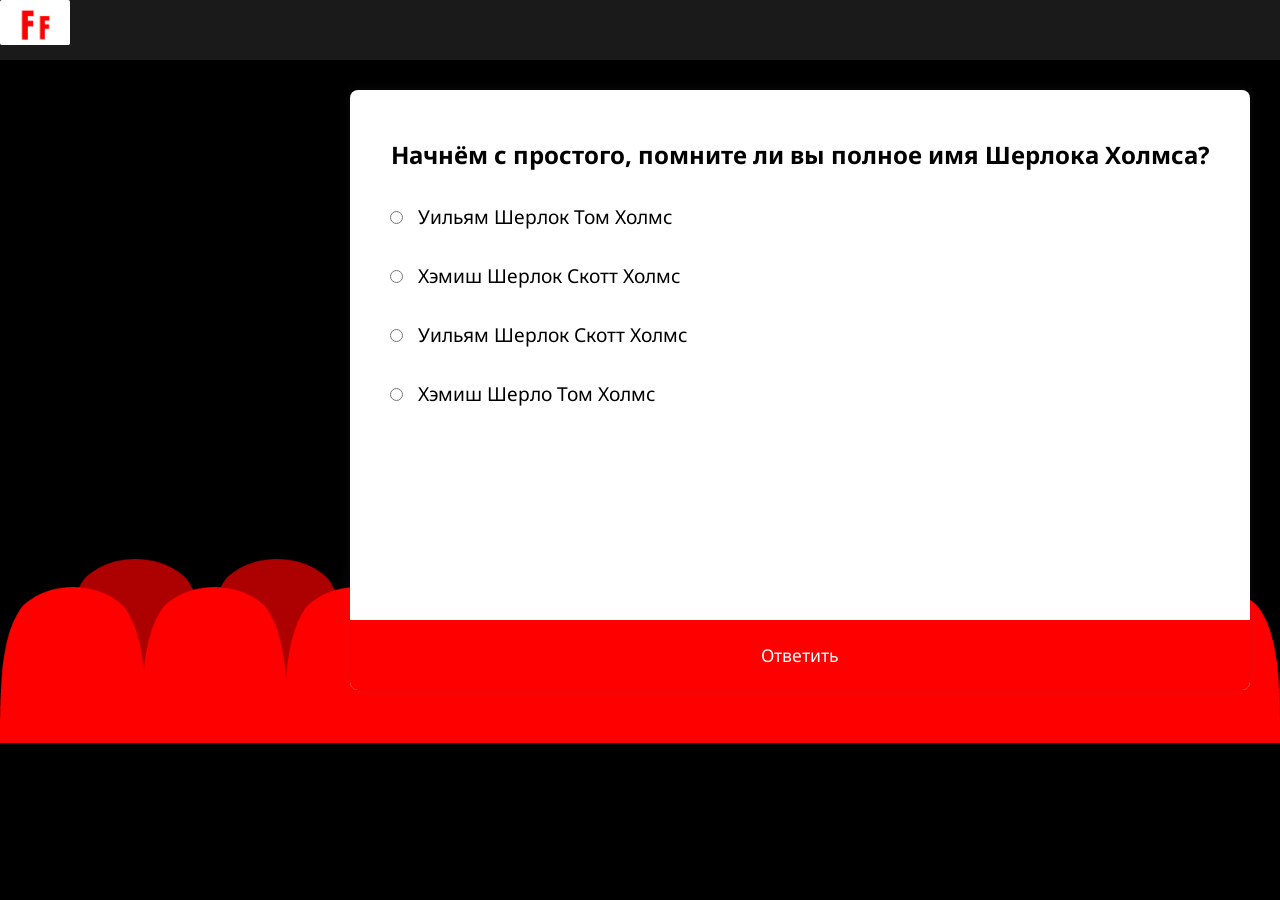
<file: tests3.html>
<!DOCTYPE html>
<html lang="ru">
<head>
	<meta charset="UTF-8">
	<title>FilmFan</title>
	<link rel="icon" type="image/png." href="img/loo2.png"/>
	<link rel="stylesheet" href="css/stylesTS3.css">
	
	<link rel="preconnect" href="https://fonts.googleapis.com">
	<link rel="preconnect" href="https://fonts.gstatic.com" crossorigin>
	<link href="https://fonts.googleapis.com/css2?family=Alumni+Sans:wght@200&family=Comfortaa:wght@400;500&family=Comforter&family=Exo+2:wght@300&family=Roboto+Condensed&family=Rubik+Glitch&family=Rubik+Mono+One&display=swap" rel="stylesheet">
	
	
</head>
<body>

	<header class="header">
		<a href="index.html"><img src="img/loo2.png" class="logo" height="45px" hspace="10px"></a>
	</header>
	
	<section class="fon">
		<img src="img/fon.png" class="imf">
	</section>

	<div class="quiz" id="quiz">

		<div class="quiz-header" id="header">
			<h2 class="title">Загружаем вопрос...</h2>

			<h2 class="title">%title%</h2>
			<h3 class="summary">%message%</h3>
			<p class="result">%result%</p>
		</div>

		<ul class="quiz-list" id="list">
			<li>
				<label>
					<input type="radio" class="answer" name="answer" />
					<span>Ответ...</span>
				</label>
			</li>
			<li>
				<label>
					<input type="radio" class="answer" name="answer" />
					<span>Ответ...</span>
				</label>
			</li>
		</ul>

		<button class="quiz-submit submit" id="submit">Ответить</button>

	</div>

	<script src="js/tests3.js"></script>
	
</body>
</html>
</file>
<file: css/stylesF.css>
body {
	margin: 0px;
	padding: 0px;
	font-family: 'Alumni Sans', sans-serif;
}

.header {
	background: #1a1a1a;
	width: 100%;
	height: 60px;
}

.fon {
	width: 100%;
	background: #ff0000;
	position: relative;
	z-index: -1;
	height: 1340px;
}

h2 {
	position: absolute;
    top: -120%;
	color: #000000;
	padding: 0px;
	font-family: 'Alumni Sans', sans-serif;
    font-size: 50px;
	left: 90px;
}

div#Navfilms {
	position: absolute;
	top: 2%;
	left: 650px;
	color: #000000;
}

.testf1 {
	background: #000000;
	height: 200px;
	width: 250px;
	position: absolute;
	display: block;
	border-radius: 10px;
	left: 24%;
	float: left;
	top: 200px;
}

.testf2 {
	background: #000000;
	height: 200px;
	width: 250px;
	position: absolute;
	display: block;
	border-radius: 10px;
	left: 42%;
	float: left;
	z-index: +1;
	top: 200px;
}

.testf3 {
	background: #000000;
	height: 200px;
	width: 250px;
	position: absolute;
	display: block;
	border-radius: 10px;
	left: 60%;
	float: left;
	z-index: +1;
	top: 200px;
}

.fotkif1 {
	inline: block;
	margin-top: 20px;
}

h6.nazvfilm {
	font-size: 40px;
	left: 400px;
	margin-top: 10px;
}

h4 {
	margin-top: 0px;
	margin-left: 100px;
	color: #000000;
	font-size: 30px;
}

h5 {
	margin-top: 0px;
	margin-left: 100px;
	color: #ffffff;
	font-size: 30px;
	text-decoration: none;
}


h6 {
	margin-top: 0px;
	float: left;
	position: absolute;
}

h4.film1 {
	margin-top: 0px;
	margin-left: 40px;
	color: #fff;
	font-size: 25px;
}

h4.film2 {
	margin-top: 0px;
	margin-left: 40px;
	color: #fff;
	font-size: 25px;
}

#zatemnenief1 {
	background: rgba(26, 26, 26, 0.5);
	width: 100%;
	height: 100%;
	position: absolute;
	top: 0;
	left: 0;
	display: none;
	z-index: +1;
}


#oknof1 {
	width: 1000px;
	height: 650px;
	text-align: center;
	padding: 15px;
	border: 10px solid #ff0000;
	border-radius: 10px;
	color: #fff;
	position: absolute;
	top: 0;
	right: 0;
	bottom: 0;
	left: 0;
	margin: auto;
	background: #000;
	z-index: +1;
	font-size: 40px;
}

#zatemnenief1:target {display: block;}

.linef1 {
	line-height: 1;
	margin: 20px;
}

.nachattestf1 {
	display: inline-block;
	border: 1px solid #ff0000;
	color: #ffffff;
	padding: 0 12px;
	border-radius: 10px;
	margin-top: 250px;
	text-decoration: none;
	background: #ff0000;
	font-size: 40pt;
	cursor:pointer;
	position: absolute;
	left: 400px;
}

.closef1 {
	display: inline-block;
	border: 1px solid #ff0000;
	color: #ffffff;
	padding: 0 12px;
	border-radius: 10px;
	margin-top: 377px;
	text-decoration: none;
	background: #ff0000;
	font-size: 20pt;
	cursor:pointer;

}

.closef1:hover {background: #000000;}

.nachattestf1:hover {background: #000000;}

#zatemnenief2 {
	background: rgba(26, 26, 26, 0.5);
	width: 100%;
	height: 100%;
	position: absolute;
	top: 0;
	left: 0;
	display: none;
	z-index: +1;
}


#oknof2 {
	width: 1000px;
	height: 650px;
	text-align: center;
	padding: 15px;
	border: 10px solid #ff0000;
	border-radius: 10px;
	color: #fff;
	position: absolute;
	top: 0;
	right: 0;
	bottom: 0;
	left: 0;
	margin: auto;
	background: #000;
	z-index: +1;
	font-size: 40px;
}

#zatemnenief2:target {display: block;}

.linef2 {
	line-height: 1;
	margin: 20px;
}

.nachattestf2 {
	display: inline-block;
	border: 1px solid #ff0000;
	color: #ffffff;
	padding: 0 12px;
	border-radius: 10px;
	margin-top: 250px;
	text-decoration: none;
	background: #ff0000;
	font-size: 40pt;
	cursor:pointer;
	position: absolute;
	left: 400px;
}

.closef2 {
	display: inline-block;
	border: 1px solid #ff0000;
	color: #ffffff;
	padding: 0 12px;
	border-radius: 10px;
	margin-top: 370px;
	text-decoration: none;
	background: #ff0000;
	font-size: 20pt;
	cursor:pointer;

}

.closef2:hover {background: #000000;}

.nachattestf2:hover {background: #000000;}

#zatemnenief3 {
	background: rgba(26, 26, 26, 0.5);
	width: 100%;
	height: 100%;
	position: absolute;
	top: 0;
	left: 0;
	display: none;
	z-index: +1;
}


#oknof3 {
	width: 1000px;
	height: 650px;
	text-align: center;
	padding: 15px;
	border: 10px solid #ff0000;
	border-radius: 10px;
	color: #fff;
	position: absolute;
	top: 0;
	right: 0;
	bottom: 0;
	left: 0;
	margin: auto;
	background: #000;
	z-index: +1;
	font-size: 40px;
}

#zatemnenief3:target {display: block;}

.linef3 {
	line-height: 1;
	margin: 20px;
}

.nachattestf3 {
	display: inline-block;
	border: 1px solid #ff0000;
	color: #ffffff;
	padding: 0 12px;
	border-radius: 10px;
	margin-top: 280px;
	text-decoration: none;
	background: #ff0000;
	font-size: 40pt;
	cursor:pointer;
	position: absolute;
	left: 400px;
}

.closef3 {
	display: inline-block;
	border: 1px solid #ff0000;
	color: #ffffff;
	padding: 0 12px;
	border-radius: 10px;
	margin-top: 390px;
	text-decoration: none;
	background: #ff0000;
	font-size: 20pt;
	cursor:pointer;
}

.closef3:hover {background: #000000;}

.nachattestf3:hover {background: #000000;}

h6.nazvfilm3 {
	font-size: 40px;
	left: 200px;
	margin-top: 10px;
}

h4.film3 {
	margin-top: -15px;
	margin-left: 15px;
	color: #fff;
	font-size: 20px;
}

#zatemnenien {
	background: rgba(26, 26, 26, 0.5);
	width: 100%;
	height: 100%;
	position: absolute;
	top: 0;
	left: 0;
	display: none;
	z-index: +1;
}


#oknon {
	width: 1000px;
	height: 400px;
	text-align: center;
	padding: 15px;
	border: 10px solid #ff0000;
	border-radius: 10px;
	color: #fff;
	position: absolute;
	top: 0;
	right: 0;
	bottom: 0;
	left: 0;
	margin: auto;
	background: #000;
	z-index: +1;
	font-size: 40px;
}

#zatemnenien:target {display: block;}

.linen {
	line-height: 1;
	margin: 20px;
}

.closen {
	display: inline-block;
	border: 1px solid #ff0000;
	color: #ffffff;
	padding: 0 12px;
	border-radius: 10px;
	margin-top: 140px;
	text-decoration: none;
	background: #ff0000;
	font-size: 20pt;
	cursor:pointer;
	position: absolute;
	left: 470px;
}

.closen:hover {background: #000000;}
</file>
<file: css/stylesM.css>
body {
	margin: 0px;
	padding: 0px;
	font-family: 'Alumni Sans', sans-serif;
}

.header {
	background: #1a1a1a;
	width: 100%;
	height: 60px;
}

.fon {
	width: 100%;
	background: #ff0000;
	position: relative;
	z-index: -1;
	height: 1340px;
}

h2 {
	position: absolute;
    top: -120%;
	color: #000000;
	padding: 0px;
	font-family: 'Alumni Sans', sans-serif;
    font-size: 50px;
	left: 90px;
}

.fotki {
	inline: block;
	margin-top: 20px;
}

h5.mult1 {
	margin-top: -10px;
	margin-left: 75px;
	color: #fff;
	font-size: 30px;
}

h5.mult2 {
	margin-top: -10px;
	margin-left: 12px;
	color: #fff;
	font-size: 25px;
	text-decoration: none;
}

h5.mult3 {
	margin-top: -10px;
	margin-left: 70px;
	color: #fff;
	font-size: 30px;
	text-decoration: none;
}

h4 {
	margin-top: 0px;
	margin-left: 100px;
	color: #000000;
	font-size: 30px;
}

h6 {
	margin-top: 0px;
	float: left;
	position: absolute;
}

div#Navfilms {
	position: absolute;
	top: 2%;
	left: 600px;
	color: #000000;
}

.testm1 {
	background: #000000;
	height: 200px;
	width: 250px;
	position: absolute;
	display: block;
	border-radius: 10px;
	left: 24%;
	float: left;
	top: 200px;
}

#zatemneniem1 {
	background: rgba(26, 26, 26, 0.5);
	width: 100%;
	height: 100%;
	position: absolute;
	top: 0;
	left: 0;
	display: none;
	z-index: +1;
}


#oknom1 {
	width: 1000px;
	height: 650px;
	text-align: center;
	padding: 15px;
	border: 10px solid #ff0000;
	border-radius: 10px;
	color: #fff;
	position: absolute;
	top: 0;
	right: 0;
	bottom: 0;
	left: 0;
	margin: auto;
	background: #000;
	z-index: +1;
	font-size: 40px;
}

#zatemneniem1:target {display: block;}

.linem1 {
	line-height: 1;
	margin: 20px;
}

.nachattestm1 {
	display: inline-block;
	border: 1px solid #ff0000;
	color: #ffffff;
	padding: 0 12px;
	border-radius: 10px;
	margin-top: 280px;
	text-decoration: none;
	background: #ff0000;
	font-size: 40pt;
	cursor:pointer;
	position: absolute;
	left: 400px;
}

.closem1 {
	display: inline-block;
	border: 1px solid #ff0000;
	color: #ffffff;
	padding: 0 12px;
	border-radius: 10px;
	margin-top: 395px;
	text-decoration: none;
	background: #ff0000;
	font-size: 20pt;
	cursor:pointer;

}

.closem1:hover {background: #000000;}

.nachattestm1:hover {background: #000000;}

h6.nazvmult2 {
	font-size: 40px;
	left: 350px;
	margin-top: 10px;
}

h6.nazvmult1 {
	font-size: 40px;
	left: 450px;
	margin-top: 10px;
}

h6.nazvmult3 {
	font-size: 40px;
	left: 450px;
	margin-top: 10px;
}



.testm2 {
	background: #000000;
	height: 200px;
	width: 250px;
	position: absolute;
	display: block;
	border-radius: 10px;
	left: 42%;
	float: left;
	z-index: +1;
	top: 200px;
}

#zatemneniem2 {
	background: rgba(26, 26, 26, 0.5);
	width: 100%;
	height: 100%;
	position: absolute;
	top: 0;
	left: 0;
	display: none;
	z-index: +1;
}


#oknom2 {
	width: 1000px;
	height: 650px;
	text-align: center;
	padding: 15px;
	border: 10px solid #ff0000;
	border-radius: 10px;
	color: #fff;
	position: absolute;
	top: 0;
	right: 0;
	bottom: 0;
	left: 0;
	margin: auto;
	background: #000;
	z-index: +1;
	font-size: 40px;
}

#zatemneniem2:target {display: block;}

.linem2 {
	line-height: 1;
	margin: 20px;
}

.nachattestm2 {
	display: inline-block;
	border: 1px solid #ff0000;
	color: #ffffff;
	padding: 0 12px;
	border-radius: 10px;
	margin-top: 280px;
	text-decoration: none;
	background: #ff0000;
	font-size: 40pt;
	cursor:pointer;
	position: absolute;
	left: 400px;
}

.closem2 {
	display: inline-block;
	border: 1px solid #ff0000;
	color: #ffffff;
	padding: 0 12px;
	border-radius: 10px;
	margin-top: 395px;
	text-decoration: none;
	background: #ff0000;
	font-size: 20pt;
	cursor:pointer;

}

.closem2:hover {background: #000000;}

.nachattestm2:hover {background: #000000;}

.testm3 {
	background: #000000;
	height: 200px;
	width: 250px;
	position: absolute;
	display: block;
	border-radius: 10px;
	left: 60%;
	float: left;
	z-index: +1;
	top: 200px;
}

#zatemneniem3 {
	background: rgba(26, 26, 26, 0.5);
	width: 100%;
	height: 100%;
	position: absolute;
	top: 0;
	left: 0;
	display: none;
	z-index: +1;
}


#oknom3 {
	width: 1000px;
	height: 650px;
	text-align: center;
	padding: 15px;
	border: 10px solid #ff0000;
	border-radius: 10px;
	color: #fff;
	position: absolute;
	top: 0;
	right: 0;
	bottom: 0;
	left: 0;
	margin: auto;
	background: #000;
	z-index: +1;
	font-size: 40px;
}

#zatemneniem3:target {display: block;}

.linem3 {
	line-height: 1;
	margin: 20px;
}

.nachattestm3 {
	display: inline-block;
	border: 1px solid #ff0000;
	color: #ffffff;
	padding: 0 12px;
	border-radius: 10px;
	margin-top: 250px;
	text-decoration: none;
	background: #ff0000;
	font-size: 40pt;
	cursor:pointer;
	position: absolute;
	left: 400px;
}

.closem3 {
	display: inline-block;
	border: 1px solid #ff0000;
	color: #ffffff;
	padding: 0 12px;
	border-radius: 10px;
	margin-top: 380px;
	text-decoration: none;
	background: #ff0000;
	font-size: 20pt;
	cursor:pointer;

}

.closem3:hover {background: #000000;}

.nachattestm3:hover {background: #000000;}

#zatemnenien {
	background: rgba(26, 26, 26, 0.5);
	width: 100%;
	height: 100%;
	position: absolute;
	top: 0;
	left: 0;
	display: none;
	z-index: +1;
}


#oknon {
	width: 1000px;
	height: 400px;
	text-align: center;
	padding: 15px;
	border: 10px solid #ff0000;
	border-radius: 10px;
	color: #fff;
	position: absolute;
	top: 0;
	right: 0;
	bottom: 0;
	left: 0;
	margin: auto;
	background: #000;
	z-index: +1;
	font-size: 40px;
}

#zatemnenien:target {display: block;}

.linen {
	line-height: 1;
	margin: 20px;
}

.closen {
	display: inline-block;
	border: 1px solid #ff0000;
	color: #ffffff;
	padding: 0 12px;
	border-radius: 10px;
	margin-top: 140px;
	text-decoration: none;
	background: #ff0000;
	font-size: 20pt;
	cursor:pointer;
	position: absolute;
	left: 470px;
}

.closen:hover {background: #000000;}
</file>
<file: css/stylesTF1.css>
@import url("https://fonts.googleapis.com/css2?family=Noto+Sans:wght@400;700&display=swap");

* {
	box-sizing: border-box;
	margin: 0;
	padding: 0;
	font-size: inherit;
}

body {
	font-family: "Noto Sans", sans-serif;
	font-size: 16px;
	background: #c6ffdd;
	background: linear-gradient( to right, #000000, #000000, #000000 );
	display: flex;
	margin: 0;
	height: 100vh;
}

.fon {
	z-index: -1;
	position: fixed;
	margin-bottom: 0;
	top: 25%;
	width: 100%;
}

.imf {
	margin-bottom: 0px;
	width: 100%;
}

.header {
	background: #1a1a1a;
	width: 100%;
	height: 60px;
	margin: 0;
	z-index: +1;
	position: absolute;
}

header.logo {
	margin-left: 50px;
	position: fixed;
	z-index: +1;
}

.quiz {
	position: relative;
	padding: 2rem 2rem calc(2rem + 70px);
	background-color: #fff;
	border-radius: 8px;
	box-shadow: 0 0 10px 2px rgba(100, 100, 100, 0.1);
	width: 900px;
	max-width: 95vw;
	overflow: hidden;
	left: 350px;
	top: 10%;
	margin-bottom: 300px;
	z-index: +1;

}

.title{
	font-size: 1.5rem;
	padding: 1rem 0;
	text-align: center;
	margin: 0;
}

.summary {
	text-align: center;
	margin: 0.5rem 0 1rem;
	font-size: 1.2rem;
	font-weight: 400;
}

.result {
	text-align: center;
	font-size: 1.2rem;
	font-weight: 700;
}

.quiz-list {
	list-style-type: none;
	padding: 0;
}

.quiz-list li {
	font-size: 1.2rem;
}

.quiz-list label {
	cursor: pointer;
	width: 100%;
    display: block;
	padding: 1rem 0.5rem;
}

.quiz-list label:hover {
	background-color: seashell;
}

.quiz-list label.correct {
	color: rgb(36, 144, 77);
	font-weight: bold;
}

.quiz-list label.disabled {
	cursor: no-drop;
}

.quiz-list label.disabled:hover {
	cursor: no-drop;
	background-color: transparent;
}

.quiz-list label.wrong {
	color: rgb(218, 59, 59);
	font-weight: bold;
}

.quiz-list input[type="radio"] {
	margin-right: 10px;
}

.quiz-submit {
	position: absolute;
	left: 0;
	right: 0;
	bottom: 0;
	height: 70px;
	line-height: 70px;
	z-index: +1;
}

.submit {
	background-color: #ff0000;
	color: #fff;
	border: none;
	display: block;
	width: 100%;
	cursor: pointer;
	font-size: 1.1rem;
	font-family: inherit;
	z-index: +1;

}

.submit:hover {
	background-color: ff0000;
}

.submit:focus {
	outline: none;
	background-color: #8B0000;
}

.submit.next {
	background-color: #000000;
}

.submit.next:hover {
	background-color: #222222;
}

.submit.next:focus {
	outline: none;
	background-color: #444444;
}

.quiz-list.shake {
	animation: shake 0.82s cubic-bezier(0.36, 0.07, 0.19, 0.97) both;
	transform: translate3d(0, 0, 0);
	backface-visibility: hidden;
	perspective: 1000px;
	color: #94ca00;
}

@keyframes shake {
	10%,
	90% {
		transform: translate3d(-1px, 0, 0);
	}
	20%,
	80% {
		transform: translate3d(2px, 0, 0);
	}
	30%,
	50%,
	70% {
		transform: translate3d(-4px, 0, 0);
	}
	40%,
	60% {
		transform: translate3d(4px, 0, 0);
	}
}
</file>
<file: css/stylesTF2.css>
@import url("https://fonts.googleapis.com/css2?family=Noto+Sans:wght@400;700&display=swap");

* {
	box-sizing: border-box;
	margin: 0;
	padding: 0;
	font-size: inherit;
}

body {
	font-family: "Noto Sans", sans-serif;
	font-size: 16px;
	background: #c6ffdd;
	background: linear-gradient( to right, #000000, #000000, #000000 );
	display: flex;
	margin: 0;
	height: 100vh;
}

.fon {
	z-index: -1;
	position: fixed;
	margin-bottom: 0;
	top: 25%;
	width: 100%;
}

.imf {
	margin-bottom: 0px;
	width: 100%;
}

.header {
	background: #1a1a1a;
	width: 100%;
	height: 60px;
	margin: 0;
	z-index: +1;
	position: absolute;
}

header.logo {
	margin-left: 50px;
	position: fixed;
	z-index: +1;
}

.quiz {
	position: relative;
	padding: 2rem 2rem calc(2rem + 70px);
	background-color: #fff;
	border-radius: 8px;
	box-shadow: 0 0 10px 2px rgba(100, 100, 100, 0.1);
	width: 900px;
	max-width: 95vw;
	overflow: hidden;
	left: 350px;
	top: 10%;
	margin-bottom: 300px;
	z-index: +1;
}

.title{
	font-size: 1.5rem;
	padding: 1rem 0;
	text-align: center;
	margin: 0;
}

.summary {
	text-align: center;
	margin: 0.5rem 0 1rem;
	font-size: 1.2rem;
	font-weight: 400;
}

.result {
	text-align: center;
	font-size: 1.2rem;
	font-weight: 700;
}

.quiz-list {
	list-style-type: none;
	padding: 0;
}

.quiz-list li {
	font-size: 1.2rem;
}

.quiz-list label {
	cursor: pointer;
	width: 100%;
    display: block;
	padding: 1rem 0.5rem;
}

.quiz-list label:hover {
	background-color: seashell;
}

.quiz-list label.correct {
	color: rgb(36, 144, 77);
	font-weight: bold;
}

.quiz-list label.disabled {
	cursor: no-drop;
}

.quiz-list label.disabled:hover {
	cursor: no-drop;
	background-color: transparent;
}

.quiz-list label.wrong {
	color: rgb(218, 59, 59);
	font-weight: bold;
}

.quiz-list input[type="radio"] {
	margin-right: 10px;
}

.quiz-submit {
	position: absolute;
	left: 0;
	right: 0;
	bottom: 0;
	height: 70px;
	line-height: 70px;
	z-index: +1;
}

.submit {
	background-color: #ff0000;
	color: #fff;
	border: none;
	display: block;
	width: 100%;
	cursor: pointer;
	font-size: 1.1rem;
	font-family: inherit;
	z-index: +1;

}

.submit:hover {
	background-color: ff0000;
}

.submit:focus {
	outline: none;
	background-color: #8B0000;
}

.submit.next {
	background-color: #000000;
}

.submit.next:hover {
	background-color: #222222;
}

.submit.next:focus {
	outline: none;
	background-color: #444444;
}

.quiz-list.shake {
	animation: shake 0.82s cubic-bezier(0.36, 0.07, 0.19, 0.97) both;
	transform: translate3d(0, 0, 0);
	backface-visibility: hidden;
	perspective: 1000px;
	color: #94ca00;
}

@keyframes shake {
	10%,
	90% {
		transform: translate3d(-1px, 0, 0);
	}
	20%,
	80% {
		transform: translate3d(2px, 0, 0);
	}
	30%,
	50%,
	70% {
		transform: translate3d(-4px, 0, 0);
	}
	40%,
	60% {
		transform: translate3d(4px, 0, 0);
	}
}
</file>
<file: css/stylesTF3.css>
@import url("https://fonts.googleapis.com/css2?family=Noto+Sans:wght@400;700&display=swap");

* {
	box-sizing: border-box;
	margin: 0;
	padding: 0;
	font-size: inherit;
}

body {
	font-family: "Noto Sans", sans-serif;
	font-size: 16px;
	background: #c6ffdd;
	background: linear-gradient( to right, #000000, #000000, #000000 );
	display: flex;
	margin: 0;
	height: 100vh;
}

.fon {
	z-index: -1;
	position: fixed;
	margin-bottom: 0;
	top: 25%;
	width: 100%;
}

.imf {
	margin-bottom: 0px;
	width: 100%;
}

.header {
	background: #1a1a1a;
	width: 100%;
	height: 60px;
	margin: 0;
	z-index: +1;
	position: absolute;
}

header.logo {
	margin-left: 50px;
	position: fixed;
	z-index: +1;
}

.quiz {
	position: relative;
	padding: 2rem 2rem calc(2rem + 70px);
	background-color: #fff;
	border-radius: 8px;
	box-shadow: 0 0 10px 2px rgba(100, 100, 100, 0.1);
	width: 900px;
	max-width: 95vw;
	overflow: hidden;
	left: 350px;
	top: 10%;
	margin-bottom: 300px;
	z-index: +1;
}

.title{
	font-size: 1.5rem;
	padding: 1rem 0;
	text-align: center;
	margin: 0;
}

.summary {
	text-align: center;
	margin: 0.5rem 0 1rem;
	font-size: 1.2rem;
	font-weight: 400;
}

.result {
	text-align: center;
	font-size: 1.2rem;
	font-weight: 700;
}

.quiz-list {
	list-style-type: none;
	padding: 0;
}

.quiz-list li {
	font-size: 1.2rem;
}

.quiz-list label {
	cursor: pointer;
	width: 100%;
    display: block;
	padding: 1rem 0.5rem;
}

.quiz-list label:hover {
	background-color: seashell;
}

.quiz-list label.correct {
	color: rgb(36, 144, 77);
	font-weight: bold;
}

.quiz-list label.disabled {
	cursor: no-drop;
}

.quiz-list label.disabled:hover {
	cursor: no-drop;
	background-color: transparent;
}

.quiz-list label.wrong {
	color: rgb(218, 59, 59);
	font-weight: bold;
}

.quiz-list input[type="radio"] {
	margin-right: 10px;
}

.quiz-submit {
	position: absolute;
	left: 0;
	right: 0;
	bottom: 0;
	height: 70px;
	line-height: 70px;
	z-index: +1;
}

.submit {
	background-color: #ff0000;
	color: #fff;
	border: none;
	display: block;
	width: 100%;
	cursor: pointer;
	font-size: 1.1rem;
	font-family: inherit;
	z-index: +1;

}

.submit:hover {
	background-color: ff0000;
}

.submit:focus {
	outline: none;
	background-color: #8B0000;
}

.submit.next {
	background-color: #000000;
}

.submit.next:hover {
	background-color: #222222;
}

.submit.next:focus {
	outline: none;
	background-color: #444444;
}

.quiz-list.shake {
	animation: shake 0.82s cubic-bezier(0.36, 0.07, 0.19, 0.97) both;
	transform: translate3d(0, 0, 0);
	backface-visibility: hidden;
	perspective: 1000px;
	color: #94ca00;
}

@keyframes shake {
	10%,
	90% {
		transform: translate3d(-1px, 0, 0);
	}
	20%,
	80% {
		transform: translate3d(2px, 0, 0);
	}
	30%,
	50%,
	70% {
		transform: translate3d(-4px, 0, 0);
	}
	40%,
	60% {
		transform: translate3d(4px, 0, 0);
	}
}
</file>
<file: css/stylesM1.css>
@import url("https://fonts.googleapis.com/css2?family=Noto+Sans:wght@400;700&display=swap");

* {
	box-sizing: border-box;
	margin: 0;
	padding: 0;
	font-size: inherit;
}

body {
	font-family: "Noto Sans", sans-serif;
	font-size: 16px;
	background: #c6ffdd;
	background: linear-gradient( to right, #000000, #000000, #000000 );
	display: flex;
	margin: 0;
	height: 100vh;
}

.fon {
	z-index: -1;
	position: fixed;
	margin-bottom: 0;
	top: 25%;
	width: 100%;
}

.imf {
	margin-bottom: 0px;
	width: 100%;
}

.header {
	background: #1a1a1a;
	width: 100%;
	height: 60px;
	margin: 0;
	z-index: +1;
	position: absolute;
}

header.logo {
	margin-left: 50px;
	position: fixed;
	z-index: +1;
}

.quiz {
	position: relative;
	padding: 2rem 2rem calc(2rem + 70px);
	background-color: #fff;
	border-radius: 8px;
	box-shadow: 0 0 10px 2px rgba(100, 100, 100, 0.1);
	width: 900px;
	max-width: 95vw;
	overflow: hidden;
	left: 350px;
	top: 10%;
	margin-bottom: 300px;
	z-index: +1;
}

.title{
	font-size: 1.5rem;
	padding: 1rem 0;
	text-align: center;
	margin: 0;
}

.summary {
	text-align: center;
	margin: 0.5rem 0 1rem;
	font-size: 1.2rem;
	font-weight: 400;
}

.result {
	text-align: center;
	font-size: 1.2rem;
	font-weight: 700;
}

.quiz-list {
	list-style-type: none;
	padding: 0;
}

.quiz-list li {
	font-size: 1.2rem;
}

.quiz-list label {
	cursor: pointer;
	width: 100%;
    display: block;
	padding: 1rem 0.5rem;
}

.quiz-list label:hover {
	background-color: seashell;
}

.quiz-list label.correct {
	color: rgb(36, 144, 77);
	font-weight: bold;
}

.quiz-list label.disabled {
	cursor: no-drop;
}

.quiz-list label.disabled:hover {
	cursor: no-drop;
	background-color: transparent;
}

.quiz-list label.wrong {
	color: rgb(218, 59, 59);
	font-weight: bold;
}

.quiz-list input[type="radio"] {
	margin-right: 10px;
}

.quiz-submit {
	position: absolute;
	left: 0;
	right: 0;
	bottom: 0;
	height: 70px;
	line-height: 70px;
	z-index: +1;
}

.submit {
	background-color: #ff0000;
	color: #fff;
	border: none;
	display: block;
	width: 100%;
	cursor: pointer;
	font-size: 1.1rem;
	font-family: inherit;
	z-index: +1;

}

.submit:hover {
	background-color: ff0000;
}

.submit:focus {
	outline: none;
	background-color: #8B0000;
}

.submit.next {
	background-color: #000000;
}

.submit.next:hover {
	background-color: #222222;
}

.submit.next:focus {
	outline: none;
	background-color: #444444;
}

.quiz-list.shake {
	animation: shake 0.82s cubic-bezier(0.36, 0.07, 0.19, 0.97) both;
	transform: translate3d(0, 0, 0);
	backface-visibility: hidden;
	perspective: 1000px;
	color: #94ca00;
}

@keyframes shake {
	10%,
	90% {
		transform: translate3d(-1px, 0, 0);
	}
	20%,
	80% {
		transform: translate3d(2px, 0, 0);
	}
	30%,
	50%,
	70% {
		transform: translate3d(-4px, 0, 0);
	}
	40%,
	60% {
		transform: translate3d(4px, 0, 0);
	}
}
</file>
<file: css/stylesM2.css>
@import url("https://fonts.googleapis.com/css2?family=Noto+Sans:wght@400;700&display=swap");

* {
	box-sizing: border-box;
	margin: 0;
	padding: 0;
	font-size: inherit;
}

body {
	font-family: "Noto Sans", sans-serif;
	font-size: 16px;
	background: #c6ffdd;
	background: linear-gradient( to right, #000000, #000000, #000000 );
	display: flex;
	margin: 0;
	height: 100vh;
}

.fon {
	z-index: -1;
	position: fixed;
	margin-bottom: 0;
	top: 25%;
	width: 100%;
}

.imf {
	margin-bottom: 0px;
	width: 100%;
}

.header {
	background: #1a1a1a;
	width: 100%;
	height: 60px;
	margin: 0;
	z-index: +1;
	position: absolute;
}

header.logo {
	margin-left: 50px;
	position: fixed;
	z-index: +1;
}

.quiz {
	position: relative;
	padding: 2rem 2rem calc(2rem + 70px);
	background-color: #fff;
	border-radius: 8px;
	box-shadow: 0 0 10px 2px rgba(100, 100, 100, 0.1);
	width: 900px;
	max-width: 95vw;
	overflow: hidden;
	left: 350px;
	top: 10%;
	margin-bottom: 300px;
	z-index: +1;
}

.title{
	font-size: 1.5rem;
	padding: 1rem 0;
	text-align: center;
	margin: 0;
}

.summary {
	text-align: center;
	margin: 0.5rem 0 1rem;
	font-size: 1.2rem;
	font-weight: 400;
}

.result {
	text-align: center;
	font-size: 1.2rem;
	font-weight: 700;
}

.quiz-list {
	list-style-type: none;
	padding: 0;
}

.quiz-list li {
	font-size: 1.2rem;
}

.quiz-list label {
	cursor: pointer;
	width: 100%;
    display: block;
	padding: 1rem 0.5rem;
}

.quiz-list label:hover {
	background-color: seashell;
}

.quiz-list label.correct {
	color: rgb(36, 144, 77);
	font-weight: bold;
}

.quiz-list label.disabled {
	cursor: no-drop;
}

.quiz-list label.disabled:hover {
	cursor: no-drop;
	background-color: transparent;
}

.quiz-list label.wrong {
	color: rgb(218, 59, 59);
	font-weight: bold;
}

.quiz-list input[type="radio"] {
	margin-right: 10px;
}

.quiz-submit {
	position: absolute;
	left: 0;
	right: 0;
	bottom: 0;
	height: 70px;
	line-height: 70px;
	z-index: +1;
}

.submit {
	background-color: #ff0000;
	color: #fff;
	border: none;
	display: block;
	width: 100%;
	cursor: pointer;
	font-size: 1.1rem;
	font-family: inherit;
	z-index: +1;

}

.submit:hover {
	background-color: ff0000;
}

.submit:focus {
	outline: none;
	background-color: #8B0000;
}

.submit.next {
	background-color: #000000;
}

.submit.next:hover {
	background-color: #222222;
}

.submit.next:focus {
	outline: none;
	background-color: #444444;
}

.quiz-list.shake {
	animation: shake 0.82s cubic-bezier(0.36, 0.07, 0.19, 0.97) both;
	transform: translate3d(0, 0, 0);
	backface-visibility: hidden;
	perspective: 1000px;
	color: #94ca00;
}

@keyframes shake {
	10%,
	90% {
		transform: translate3d(-1px, 0, 0);
	}
	20%,
	80% {
		transform: translate3d(2px, 0, 0);
	}
	30%,
	50%,
	70% {
		transform: translate3d(-4px, 0, 0);
	}
	40%,
	60% {
		transform: translate3d(4px, 0, 0);
	}
}
</file>
<file: css/stylesM3.css>
@import url("https://fonts.googleapis.com/css2?family=Noto+Sans:wght@400;700&display=swap");

* {
	box-sizing: border-box;
	margin: 0;
	padding: 0;
	font-size: inherit;
}

body {
	font-family: "Noto Sans", sans-serif;
	font-size: 16px;
	background: #c6ffdd;
	background: linear-gradient( to right, #000000, #000000, #000000 );
	display: flex;
	margin: 0;
	height: 100vh;
}

.fon {
	z-index: -1;
	position: fixed;
	margin-bottom: 0;
	top: 25%;
	width: 100%;
}

.imf {
	margin-bottom: 0px;
	width: 100%;
}

.header {
	background: #1a1a1a;
	width: 100%;
	height: 60px;
	margin: 0;
	z-index: +1;
	position: absolute;
}

header.logo {
	margin-left: 50px;
	position: fixed;
	z-index: +1;
}

.quiz {
	position: relative;
	padding: 2rem 2rem calc(2rem + 70px);
	background-color: #fff;
	border-radius: 8px;
	box-shadow: 0 0 10px 2px rgba(100, 100, 100, 0.1);
	width: 900px;
	max-width: 95vw;
	overflow: hidden;
	left: 350px;
	top: 10%;
	margin-bottom: 300px;
	z-index: +1;
}

.title{
	font-size: 1.5rem;
	padding: 1rem 0;
	text-align: center;
	margin: 0;
}

.summary {
	text-align: center;
	margin: 0.5rem 0 1rem;
	font-size: 1.2rem;
	font-weight: 400;
}

.result {
	text-align: center;
	font-size: 1.2rem;
	font-weight: 700;
}

.quiz-list {
	list-style-type: none;
	padding: 0;
}

.quiz-list li {
	font-size: 1.2rem;
}

.quiz-list label {
	cursor: pointer;
	width: 100%;
    display: block;
	padding: 1rem 0.5rem;
}

.quiz-list label:hover {
	background-color: seashell;
}

.quiz-list label.correct {
	color: rgb(36, 144, 77);
	font-weight: bold;
}

.quiz-list label.disabled {
	cursor: no-drop;
}

.quiz-list label.disabled:hover {
	cursor: no-drop;
	background-color: transparent;
}

.quiz-list label.wrong {
	color: rgb(218, 59, 59);
	font-weight: bold;
}

.quiz-list input[type="radio"] {
	margin-right: 10px;
}

.quiz-submit {
	position: absolute;
	left: 0;
	right: 0;
	bottom: 0;
	height: 70px;
	line-height: 70px;
	z-index: +1;
}

.submit {
	background-color: #ff0000;
	color: #fff;
	border: none;
	display: block;
	width: 100%;
	cursor: pointer;
	font-size: 1.1rem;
	font-family: inherit;
	z-index: +1;

}

.submit:hover {
	background-color: ff0000;
}

.submit:focus {
	outline: none;
	background-color: #8B0000;
}

.submit.next {
	background-color: #000000;
}

.submit.next:hover {
	background-color: #222222;
}

.submit.next:focus {
	outline: none;
	background-color: #444444;
}

.quiz-list.shake {
	animation: shake 0.82s cubic-bezier(0.36, 0.07, 0.19, 0.97) both;
	transform: translate3d(0, 0, 0);
	backface-visibility: hidden;
	perspective: 1000px;
	color: #94ca00;
}

@keyframes shake {
	10%,
	90% {
		transform: translate3d(-1px, 0, 0);
	}
	20%,
	80% {
		transform: translate3d(2px, 0, 0);
	}
	30%,
	50%,
	70% {
		transform: translate3d(-4px, 0, 0);
	}
	40%,
	60% {
		transform: translate3d(4px, 0, 0);
	}
}
</file>
<file: css/stylesTS1.css>
@import url("https://fonts.googleapis.com/css2?family=Noto+Sans:wght@400;700&display=swap");

* {
	box-sizing: border-box;
	margin: 0;
	padding: 0;
	font-size: inherit;
}

body {
	font-family: "Noto Sans", sans-serif;
	font-size: 16px;
	background: #c6ffdd;
	background: linear-gradient( to right, #000000, #000000, #000000 );
	display: flex;
	margin: 0;
	height: 100vh;
}

.fon {
	z-index: -1;
	position: fixed;
	margin-bottom: 0;
	top: 25%;
	width: 100%;
}

.imf {
	margin-bottom: 0px;
	width: 100%;
}

.header {
	background: #1a1a1a;
	width: 100%;
	height: 60px;
	margin: 0;
	z-index: +1;
	position: absolute;
}

header.logo {
	margin-left: 50px;
	position: fixed;
	z-index: +1;
}

.quiz {
	position: relative;
	padding: 2rem 2rem calc(2rem + 70px);
	background-color: #fff;
	border-radius: 8px;
	box-shadow: 0 0 10px 2px rgba(100, 100, 100, 0.1);
	width: 900px;
	max-width: 95vw;
	overflow: hidden;
	left: 350px;
	top: 10%;
	margin-bottom: 300px;
	z-index: +1;
}

.title{
	font-size: 1.5rem;
	padding: 1rem 0;
	text-align: center;
	margin: 0;
}

.summary {
	text-align: center;
	margin: 0.5rem 0 1rem;
	font-size: 1.2rem;
	font-weight: 400;
}

.result {
	text-align: center;
	font-size: 1.2rem;
	font-weight: 700;
}

.quiz-list {
	list-style-type: none;
	padding: 0;
}

.quiz-list li {
	font-size: 1.2rem;
}

.quiz-list label {
	cursor: pointer;
	width: 100%;
    display: block;
	padding: 1rem 0.5rem;
}

.quiz-list label:hover {
	background-color: seashell;
}

.quiz-list label.correct {
	color: rgb(36, 144, 77);
	font-weight: bold;
}

.quiz-list label.disabled {
	cursor: no-drop;
}

.quiz-list label.disabled:hover {
	cursor: no-drop;
	background-color: transparent;
}

.quiz-list label.wrong {
	color: rgb(218, 59, 59);
	font-weight: bold;
}

.quiz-list input[type="radio"] {
	margin-right: 10px;
}

.quiz-submit {
	position: absolute;
	left: 0;
	right: 0;
	bottom: 0;
	height: 70px;
	line-height: 70px;
	z-index: +1;
}

.submit {
	background-color: #ff0000;
	color: #fff;
	border: none;
	display: block;
	width: 100%;
	cursor: pointer;
	font-size: 1.1rem;
	font-family: inherit;
	z-index: +1;

}

.submit:hover {
	background-color: ff0000;
}

.submit:focus {
	outline: none;
	background-color: #8B0000;
}

.submit.next {
	background-color: #000000;
}

.submit.next:hover {
	background-color: #222222;
}

.submit.next:focus {
	outline: none;
	background-color: #444444;
}

.quiz-list.shake {
	animation: shake 0.82s cubic-bezier(0.36, 0.07, 0.19, 0.97) both;
	transform: translate3d(0, 0, 0);
	backface-visibility: hidden;
	perspective: 1000px;
	color: #94ca00;
}

@keyframes shake {
	10%,
	90% {
		transform: translate3d(-1px, 0, 0);
	}
	20%,
	80% {
		transform: translate3d(2px, 0, 0);
	}
	30%,
	50%,
	70% {
		transform: translate3d(-4px, 0, 0);
	}
	40%,
	60% {
		transform: translate3d(4px, 0, 0);
	}
}
</file>
<file: css/stylesTS2.css>
@import url("https://fonts.googleapis.com/css2?family=Noto+Sans:wght@400;700&display=swap");

* {
	box-sizing: border-box;
	margin: 0;
	padding: 0;
	font-size: inherit;
}

body {
	font-family: "Noto Sans", sans-serif;
	font-size: 16px;
	background: #c6ffdd;
	background: linear-gradient( to right, #000000, #000000, #000000 );
	display: flex;
	margin: 0;
	height: 100vh;
}

.fon {
	z-index: -1;
	position: fixed;
	margin-bottom: 0;
	top: 25%;
	width: 100%;
}

.imf {
	margin-bottom: 0px;
	width: 100%;
}

.header {
	background: #1a1a1a;
	width: 100%;
	height: 60px;
	margin: 0;
	z-index: +1;
	position: absolute;
}

header.logo {
	margin-left: 50px;
	position: fixed;
	z-index: +1;
}

.quiz {
	position: relative;
	padding: 2rem 2rem calc(2rem + 70px);
	background-color: #fff;
	border-radius: 8px;
	box-shadow: 0 0 10px 2px rgba(100, 100, 100, 0.1);
	width: 900px;
	max-width: 95vw;
	overflow: hidden;
	left: 350px;
	top: 10%;
	margin-bottom: 300px;
	z-index: +1;
}

.title{
	font-size: 1.5rem;
	padding: 1rem 0;
	text-align: center;
	margin: 0;
}

.summary {
	text-align: center;
	margin: 0.5rem 0 1rem;
	font-size: 1.2rem;
	font-weight: 400;
}

.result {
	text-align: center;
	font-size: 1.2rem;
	font-weight: 700;
}

.quiz-list {
	list-style-type: none;
	padding: 0;
}

.quiz-list li {
	font-size: 1.2rem;
}

.quiz-list label {
	cursor: pointer;
	width: 100%;
    display: block;
	padding: 1rem 0.5rem;
}

.quiz-list label:hover {
	background-color: seashell;
}

.quiz-list label.correct {
	color: rgb(36, 144, 77);
	font-weight: bold;
}

.quiz-list label.disabled {
	cursor: no-drop;
}

.quiz-list label.disabled:hover {
	cursor: no-drop;
	background-color: transparent;
}

.quiz-list label.wrong {
	color: rgb(218, 59, 59);
	font-weight: bold;
}

.quiz-list input[type="radio"] {
	margin-right: 10px;
}

.quiz-submit {
	position: absolute;
	left: 0;
	right: 0;
	bottom: 0;
	height: 70px;
	line-height: 70px;
	z-index: +1;
}

.submit {
	background-color: #ff0000;
	color: #fff;
	border: none;
	display: block;
	width: 100%;
	cursor: pointer;
	font-size: 1.1rem;
	font-family: inherit;
	z-index: +1;

}

.submit:hover {
	background-color: ff0000;
}

.submit:focus {
	outline: none;
	background-color: #8B0000;
}

.submit.next {
	background-color: #000000;
}

.submit.next:hover {
	background-color: #222222;
}

.submit.next:focus {
	outline: none;
	background-color: #444444;
}

.quiz-list.shake {
	animation: shake 0.82s cubic-bezier(0.36, 0.07, 0.19, 0.97) both;
	transform: translate3d(0, 0, 0);
	backface-visibility: hidden;
	perspective: 1000px;
	color: #94ca00;
}

@keyframes shake {
	10%,
	90% {
		transform: translate3d(-1px, 0, 0);
	}
	20%,
	80% {
		transform: translate3d(2px, 0, 0);
	}
	30%,
	50%,
	70% {
		transform: translate3d(-4px, 0, 0);
	}
	40%,
	60% {
		transform: translate3d(4px, 0, 0);
	}
}
</file>
<file: css/stylesTS3.css>
@import url("https://fonts.googleapis.com/css2?family=Noto+Sans:wght@400;700&display=swap");

* {
	box-sizing: border-box;
	margin: 0;
	padding: 0;
	font-size: inherit;
}

body {
	font-family: "Noto Sans", sans-serif;
	font-size: 16px;
	background: #c6ffdd;
	background: linear-gradient( to right, #000000, #000000, #000000 );
	display: flex;
	margin: 0;
	height: 100vh;
}

.fon {
	z-index: -1;
	position: fixed;
	margin-bottom: 0;
	top: 25%;
	width: 100%;
}

.imf {
	margin-bottom: 0px;
	width: 100%;
}

.header {
	background: #1a1a1a;
	width: 100%;
	height: 60px;
	margin: 0;
	z-index: +1;
	position: absolute;
}

header.logo {
	margin-left: 50px;
	position: fixed;
	z-index: +1;
}

.quiz {
	position: relative;
	padding: 2rem 2rem calc(2rem + 70px);
	background-color: #fff;
	border-radius: 8px;
	box-shadow: 0 0 10px 2px rgba(100, 100, 100, 0.1);
	width: 900px;
	max-width: 95vw;
	overflow: hidden;
	left: 350px;
	top: 10%;
	margin-bottom: 300px;
	z-index: +1;
}

.title{
	font-size: 1.5rem;
	padding: 1rem 0;
	text-align: center;
	margin: 0;
}

.summary {
	text-align: center;
	margin: 0.5rem 0 1rem;
	font-size: 1.2rem;
	font-weight: 400;
}

.result {
	text-align: center;
	font-size: 1.2rem;
	font-weight: 700;
}

.quiz-list {
	list-style-type: none;
	padding: 0;
}

.quiz-list li {
	font-size: 1.2rem;
}

.quiz-list label {
	cursor: pointer;
	width: 100%;
    display: block;
	padding: 1rem 0.5rem;
}

.quiz-list label:hover {
	background-color: seashell;
}

.quiz-list label.correct {
	color: rgb(36, 144, 77);
	font-weight: bold;
}

.quiz-list label.disabled {
	cursor: no-drop;
}

.quiz-list label.disabled:hover {
	cursor: no-drop;
	background-color: transparent;
}

.quiz-list label.wrong {
	color: rgb(218, 59, 59);
	font-weight: bold;
}

.quiz-list input[type="radio"] {
	margin-right: 10px;
}

.quiz-submit {
	position: absolute;
	left: 0;
	right: 0;
	bottom: 0;
	height: 70px;
	line-height: 70px;
	z-index: +1;
}

.submit {
	background-color: #ff0000;
	color: #fff;
	border: none;
	display: block;
	width: 100%;
	cursor: pointer;
	font-size: 1.1rem;
	font-family: inherit;
	z-index: +1;

}

.submit:hover {
	background-color: ff0000;
}

.submit:focus {
	outline: none;
	background-color: #8B0000;
}

.submit.next {
	background-color: #000000;
}

.submit.next:hover {
	background-color: #222222;
}

.submit.next:focus {
	outline: none;
	background-color: #444444;
}

.quiz-list.shake {
	animation: shake 0.82s cubic-bezier(0.36, 0.07, 0.19, 0.97) both;
	transform: translate3d(0, 0, 0);
	backface-visibility: hidden;
	perspective: 1000px;
	color: #94ca00;
}

@keyframes shake {
	10%,
	90% {
		transform: translate3d(-1px, 0, 0);
	}
	20%,
	80% {
		transform: translate3d(2px, 0, 0);
	}
	30%,
	50%,
	70% {
		transform: translate3d(-4px, 0, 0);
	}
	40%,
	60% {
		transform: translate3d(4px, 0, 0);
	}
}
</file>
